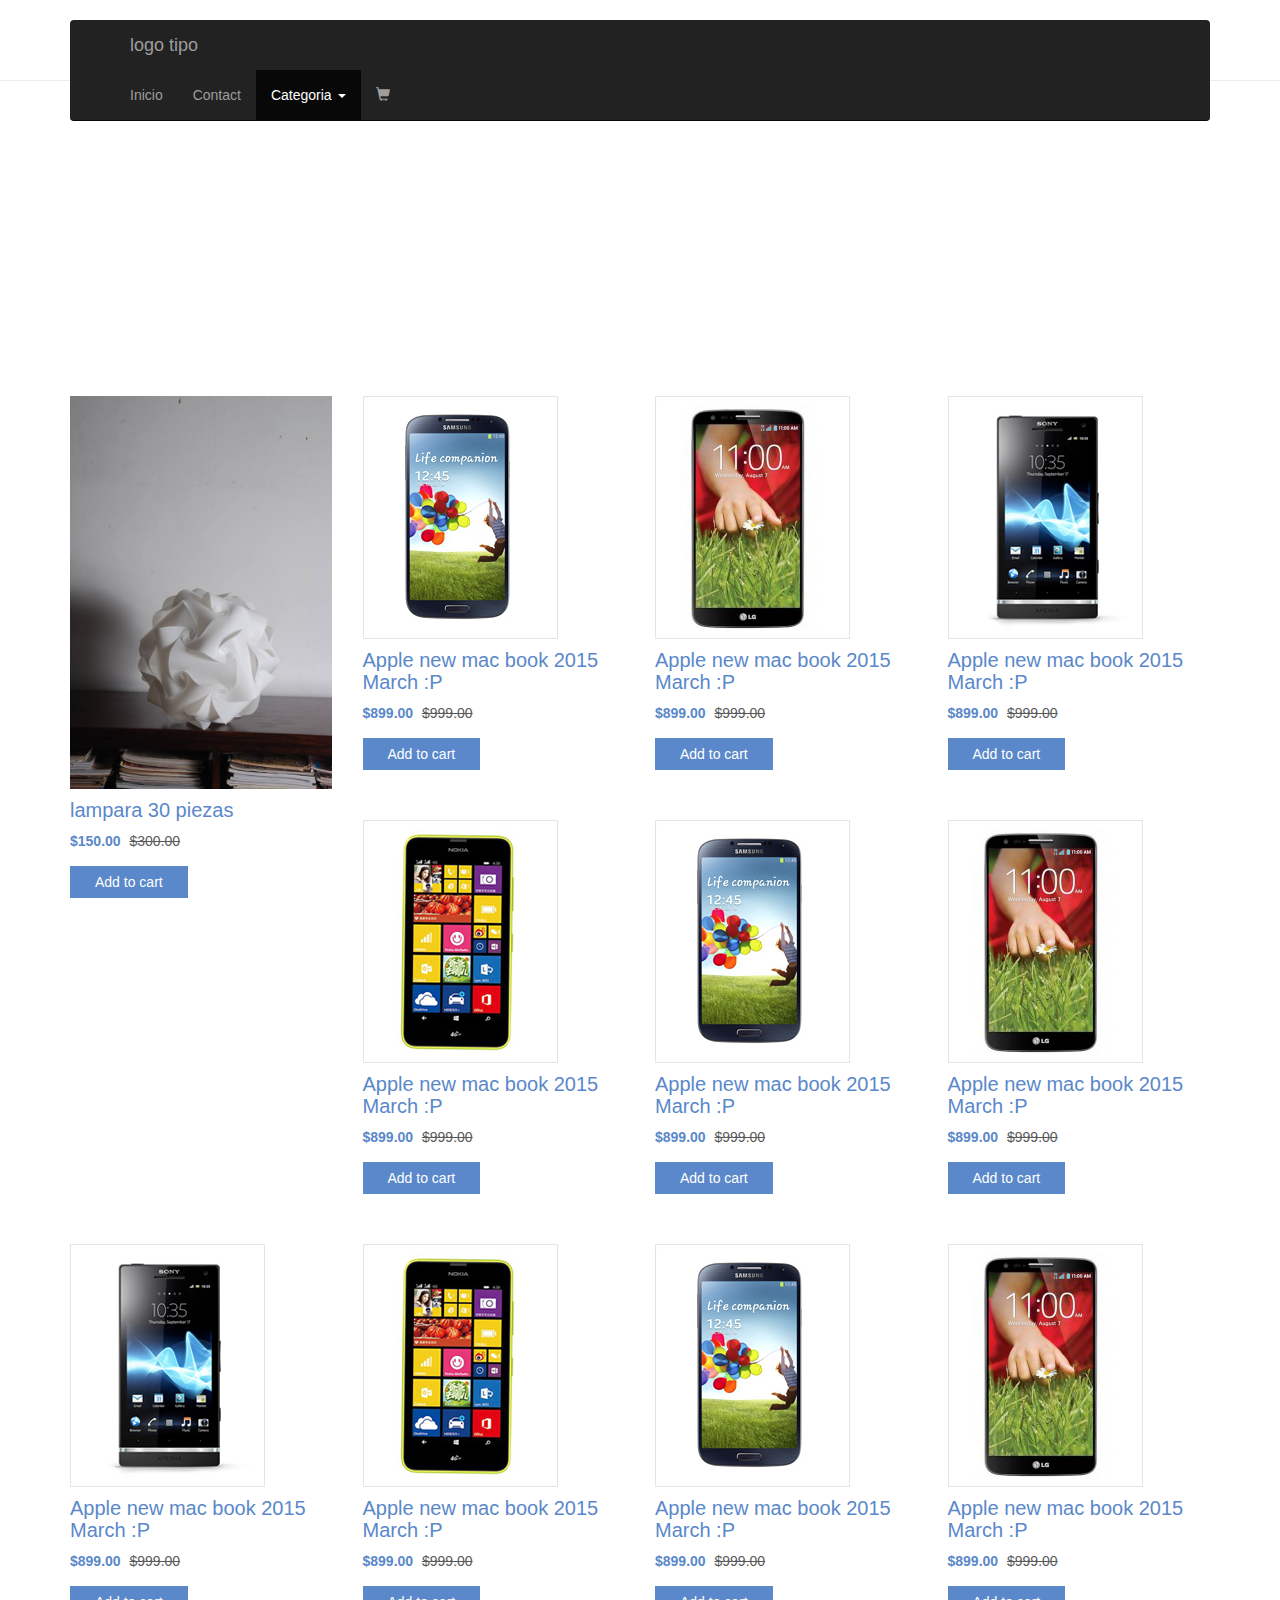
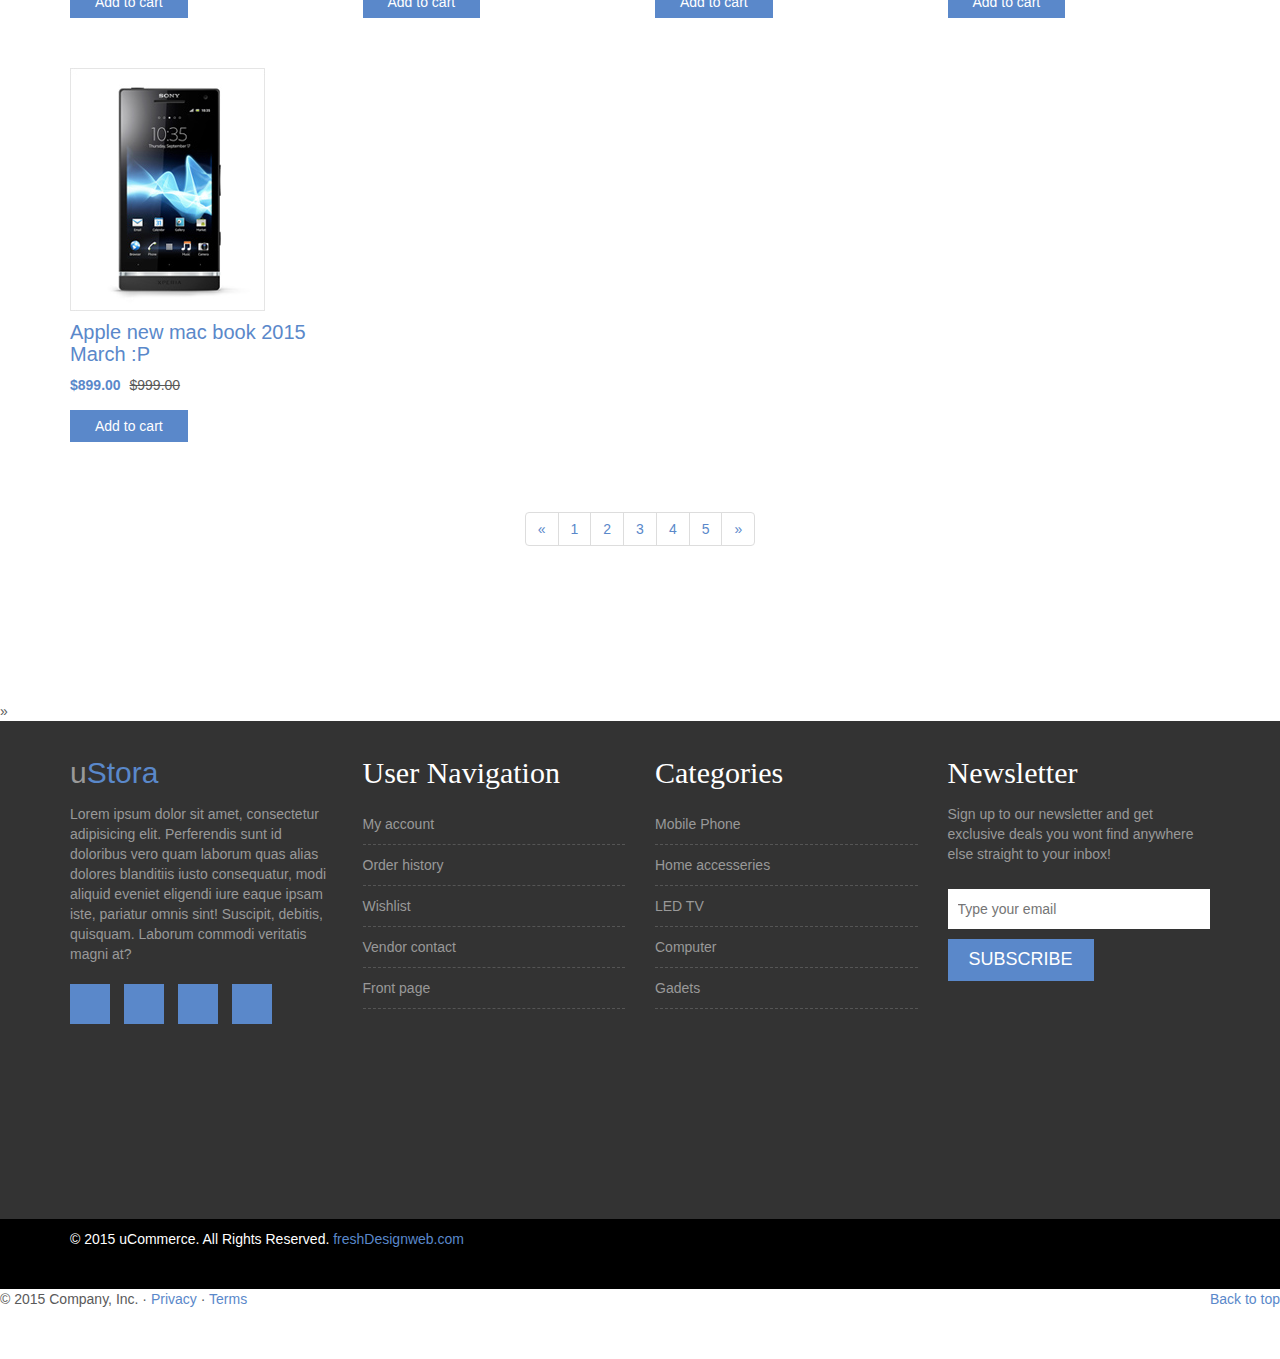
<file: categorias.html>
<!DOCTYPE html>
<html lang="en">
  <head>
    <meta charset="utf-8">
    <meta http-equiv="X-UA-Compatible" content="IE=edge">
    <meta name="viewport" content="width=device-width, initial-scale=1">
    <!-- The above 3 meta tags *must* come first in the head; any other head content must come *after* these tags -->
    <meta name="description" content="">
    <meta name="author" content="">
    <link rel="icon" href="../../favicon.ico">

    <title>Carousel Template for Bootstrap</title>

    <!-- Bootstrap core CSS -->
    <link href="styles/css/bootstrap.min.css" rel="stylesheet">
      <link href="styles/css/style.css" rel="stylesheet">
      <link href="styles/css/carousel.css" rel="stylesheet">

    <!-- IE10 viewport hack for Surface/desktop Windows 8 bug -->
    <link href="styles/css/ie10-viewport-bug-workaround.css" rel="stylesheet">

    <!-- Just for debugging purposes. Don't actually copy these 2 lines! -->
    <!--[if lt IE 9]><script src="styles/js/ie8-responsive-file-warning.js"></script><![endif]-->
    <script src="styles/js/ie-emulation-modes-warning.js"></script>

    <!-- HTML5 shim and Respond.js for IE8 support of HTML5 elements and media queries -->
    <!--[if lt IE 9]>
      <script src="https://oss.maxcdn.com/html5shiv/3.7.2/html5shiv.min.js"></script>
      <script src="https://oss.maxcdn.com/respond/1.4.2/respond.min.js"></script>
    <![endif]-->

    <!-- Custom styles for this template -->
    <link href="carousel.css" rel="stylesheet">
  </head>
<!-- NAVBAR
================================================== -->
  <body>
    <div class="navbar-wrapper">
      <div class="container">

        <nav class="navbar navbar-inverse navbar-static-top">
          <div class="container">
            <div class="navbar-header col-xs-6">
              <button type="button" class="navbar-toggle collapsed" data-toggle="collapse" data-target="#navbar" aria-expanded="false" aria-controls="navbar">
                <span class="sr-only">Toggle navigat2ion</span>
                <span class="icon-bar"></span>
                <span class="icon-bar"></span>
                <span class="icon-bar"></span>
              </button>
              <div class="container">
                  <div class="container">
              <a class="navbar-brand" href="#">logo tipo</a>
            </div>
            <div id="navbar" class="navbar-collapse collapse">
              <ul class="nav navbar-nav">
              <li><a href="index.bkp">Inicio</a></li>
                <li><a href="#contact">Contact</a></li>
                <li class="dropdown">
                  <li class="active"><a href="#" class="dropdown-toggle" data-toggle="dropdown" role="button" aria-haspopup="true" aria-expanded="false">Categoria <span class="caret"></span></a>
                  <ul class="dropdown-menu">
                    <li><a href="colgantes.html">Colgante</a></li>
                    <li><a href="Mesa.html">Mesa</a></li>
                    <li><a href="Piso.html">Piso</a></li>
                  </ul>
                </li>
                <li><a href="#"><i class='glyphicon glyphicon-shopping-cart'></i></a></li>
              </ul>
            </div>
          </div>
        </nav>
      </div>
    </div>


    <hr class="featurette-divider">

    <!-- <inicio del catalogo> -->

        <div class="container">
            <div class="row">
                <div class="col-md-12">
                    <div class="product-bit-title text-center">
                        <h2>Shop</h2>
                    </div>
                </div>
            </div>
        </div>
    </div>


    <div class="single-product-area">
        <div class="zigzag-bottom"></div>
        <div class="container">
            <div class="row">
                <div class="col-md-3 col-sm-6">
                    <div class="single-shop-product">
                        <div class="product-upper">
                            <img src="img/lamp8.jpg" alt="">
                        </div>
                        <h2><a href="descripcion.html">lampara 30 piezas</a></h2>
                        <div class="product-carousel-price">
                            <ins>$150.00</ins> <del>$300.00</del>
                        </div>

                        <div class="product-option-shop">
                            <a class="add_to_cart_button" data-quantity="1" data-product_sku="" data-product_id="70" rel="nofollow" href="/canvas/shop/?add-to-cart=70">Add to cart</a>
                        </div>
                    </div>
                </div>
                <div class="col-md-3 col-sm-6">
                    <div class="single-shop-product">
                        <div class="product-upper">
                            <img src="img/product-1.jpg" alt="">
                        </div>
                        <h2><a href="">Apple new mac book 2015 March :P</a></h2>
                        <div class="product-carousel-price">
                            <ins>$899.00</ins> <del>$999.00</del>
                        </div>

                        <div class="product-option-shop">
                            <a class="add_to_cart_button" data-quantity="1" data-product_sku="" data-product_id="70" rel="nofollow" href="/canvas/shop/?add-to-cart=70">Add to cart</a>
                        </div>
                    </div>
                </div>
                <div class="col-md-3 col-sm-6">
                    <div class="single-shop-product">
                        <div class="product-upper">
                            <img src="img/product-3.jpg" alt="">
                        </div>
                        <h2><a href="">Apple new mac book 2015 March :P</a></h2>
                        <div class="product-carousel-price">
                            <ins>$899.00</ins> <del>$999.00</del>
                        </div>

                        <div class="product-option-shop">
                            <a class="add_to_cart_button" data-quantity="1" data-product_sku="" data-product_id="70" rel="nofollow" href="/canvas/shop/?add-to-cart=70">Add to cart</a>
                        </div>
                    </div>
                </div>
                <div class="col-md-3 col-sm-6">
                    <div class="single-shop-product">
                        <div class="product-upper">
                            <img src="img/product-4.jpg" alt="">
                        </div>
                        <h2><a href="">Apple new mac book 2015 March :P</a></h2>
                        <div class="product-carousel-price">
                            <ins>$899.00</ins> <del>$999.00</del>
                        </div>

                        <div class="product-option-shop">
                            <a class="add_to_cart_button" data-quantity="1" data-product_sku="" data-product_id="70" rel="nofollow" href="/canvas/shop/?add-to-cart=70">Add to cart</a>
                        </div>
                    </div>
                </div>
                <div class="col-md-3 col-sm-6">
                    <div class="single-shop-product">
                        <div class="product-upper">
                            <img src="img/product-2.jpg" alt="">
                        </div>
                        <h2><a href="">Apple new mac book 2015 March :P</a></h2>
                        <div class="product-carousel-price">
                            <ins>$899.00</ins> <del>$999.00</del>
                        </div>

                        <div class="product-option-shop">
                            <a class="add_to_cart_button" data-quantity="1" data-product_sku="" data-product_id="70" rel="nofollow" href="/canvas/shop/?add-to-cart=70">Add to cart</a>
                        </div>
                    </div>
                </div>
                <div class="col-md-3 col-sm-6">
                    <div class="single-shop-product">
                        <div class="product-upper">
                            <img src="img/product-1.jpg" alt="">
                        </div>
                        <h2><a href="">Apple new mac book 2015 March :P</a></h2>
                        <div class="product-carousel-price">
                            <ins>$899.00</ins> <del>$999.00</del>
                        </div>

                        <div class="product-option-shop">
                            <a class="add_to_cart_button" data-quantity="1" data-product_sku="" data-product_id="70" rel="nofollow" href="/canvas/shop/?add-to-cart=70">Add to cart</a>
                        </div>
                    </div>
                </div>
                <div class="col-md-3 col-sm-6">
                    <div class="single-shop-product">
                        <div class="product-upper">
                            <img src="img/product-3.jpg" alt="">
                        </div>
                        <h2><a href="">Apple new mac book 2015 March :P</a></h2>
                        <div class="product-carousel-price">
                            <ins>$899.00</ins> <del>$999.00</del>
                        </div>

                        <div class="product-option-shop">
                            <a class="add_to_cart_button" data-quantity="1" data-product_sku="" data-product_id="70" rel="nofollow" href="/canvas/shop/?add-to-cart=70">Add to cart</a>
                        </div>
                    </div>
                </div>
                <div class="col-md-3 col-sm-6">
                    <div class="single-shop-product">
                        <div class="product-upper">
                            <img src="img/product-4.jpg" alt="">
                        </div>
                        <h2><a href="">Apple new mac book 2015 March :P</a></h2>
                        <div class="product-carousel-price">
                            <ins>$899.00</ins> <del>$999.00</del>
                        </div>

                        <div class="product-option-shop">
                            <a class="add_to_cart_button" data-quantity="1" data-product_sku="" data-product_id="70" rel="nofollow" href="/canvas/shop/?add-to-cart=70">Add to cart</a>
                        </div>
                    </div>
                </div>
                <div class="col-md-3 col-sm-6">
                    <div class="single-shop-product">
                        <div class="product-upper">
                            <img src="img/product-2.jpg" alt="">
                        </div>
                        <h2><a href="">Apple new mac book 2015 March :P</a></h2>
                        <div class="product-carousel-price">
                            <ins>$899.00</ins> <del>$999.00</del>
                        </div>

                        <div class="product-option-shop">
                            <a class="add_to_cart_button" data-quantity="1" data-product_sku="" data-product_id="70" rel="nofollow" href="/canvas/shop/?add-to-cart=70">Add to cart</a>
                        </div>
                    </div>
                </div>
                <div class="col-md-3 col-sm-6">
                    <div class="single-shop-product">
                        <div class="product-upper">
                            <img src="img/product-1.jpg" alt="">
                        </div>
                        <h2><a href="">Apple new mac book 2015 March :P</a></h2>
                        <div class="product-carousel-price">
                            <ins>$899.00</ins> <del>$999.00</del>
                        </div>

                        <div class="product-option-shop">
                            <a class="add_to_cart_button" data-quantity="1" data-product_sku="" data-product_id="70" rel="nofollow" href="/canvas/shop/?add-to-cart=70">Add to cart</a>
                        </div>
                    </div>
                </div>
                <div class="col-md-3 col-sm-6">
                    <div class="single-shop-product">
                        <div class="product-upper">
                            <img src="img/product-3.jpg" alt="">
                        </div>
                        <h2><a href="">Apple new mac book 2015 March :P</a></h2>
                        <div class="product-carousel-price">
                            <ins>$899.00</ins> <del>$999.00</del>
                        </div>

                        <div class="product-option-shop">
                            <a class="add_to_cart_button" data-quantity="1" data-product_sku="" data-product_id="70" rel="nofollow" href="/canvas/shop/?add-to-cart=70">Add to cart</a>
                        </div>
                    </div>
                </div>
                <div class="col-md-3 col-sm-6">
                    <div class="single-shop-product">
                        <div class="product-upper">
                            <img src="img/product-4.jpg" alt="">
                        </div>
                        <h2><a href="">Apple new mac book 2015 March :P</a></h2>
                        <div class="product-carousel-price">
                            <ins>$899.00</ins> <del>$999.00</del>
                        </div>

                        <div class="product-option-shop">
                            <a class="add_to_cart_button" data-quantity="1" data-product_sku="" data-product_id="70" rel="nofollow" href="/canvas/shop/?add-to-cart=70">Add to cart</a>
                        </div>
                    </div>
                </div>
            </div>

            <div class="row">
                <div class="col-md-12">
                    <div class="product-pagination text-center">
                        <nav>
                          <ul class="pagination">
                            <li>
                              <a href="#" aria-label="Previous">
                                <span aria-hidden="true">&laquo;</span>
                              </a>
                            </li>
                            <li><a href="#">1</a></li>
                            <li><a href="#">2</a></li>
                            <li><a href="#">3</a></li>
                            <li><a href="#">4</a></li>
                            <li><a href="#">5</a></li>
                            <li>
                              <a href="#" aria-label="Next">
                                <span aria-hidden="true">&raquo;</span>
                              </a>
                            </li>
                          </ul>
                        </nav>
                    </div>
                </div>
            </div>
        </div>
    </div>
  <!-- /END THE FEATURETTES -->
      <span aria-hidden="true">&raquo;</span>
    </a>
    </li>
    </ul>
    </nav>
    </div>
    </div>
    </div>
    </div>
    </div>


    <div class="footer-top-area">
    <div class="zigzag-bottom"></div>
    <div class="container">
    <div class="row">
    <div class="col-md-3 col-sm-6">
    <div class="footer-about-us">
    <h2>u<span>Stora</span></h2>
    <p>Lorem ipsum dolor sit amet, consectetur adipisicing elit. Perferendis sunt id doloribus vero quam laborum quas alias dolores blanditiis iusto consequatur, modi aliquid eveniet eligendi iure eaque ipsam iste, pariatur omnis sint! Suscipit, debitis, quisquam. Laborum commodi veritatis magni at?</p>
    <div class="footer-social">
    <a href="#" target="_blank"><i class="fa fa-facebook"></i></a>
    <a href="#" target="_blank"><i class="fa fa-twitter"></i></a>
    <a href="#" target="_blank"><i class="fa fa-youtube"></i></a>
    <a href="#" target="_blank"><i class="fa fa-linkedin"></i></a>
    </div>
    </div>
    </div>

    <div class="col-md-3 col-sm-6">
    <div class="footer-menu">
    <h2 class="footer-wid-title">User Navigation </h2>
    <ul>
    <li><a href="">My account</a></li>
    <li><a href="">Order history</a></li>
    <li><a href="">Wishlist</a></li>
    <li><a href="">Vendor contact</a></li>
    <li><a href="">Front page</a></li>
    </ul>
    </div>
    </div>

    <div class="col-md-3 col-sm-6">
    <div class="footer-menu">
    <h2 class="footer-wid-title">Categories</h2>
    <ul>
    <li><a href="">Mobile Phone</a></li>
    <li><a href="">Home accesseries</a></li>
    <li><a href="">LED TV</a></li>
    <li><a href="">Computer</a></li>
    <li><a href="">Gadets</a></li>
    </ul>
    </div>
    </div>

    <div class="col-md-3 col-sm-6">
    <div class="footer-newsletter">
    <h2 class="footer-wid-title">Newsletter</h2>
    <p>Sign up to our newsletter and get exclusive deals you wont find anywhere else straight to your inbox!</p>
    <div class="newsletter-form">
    <input type="email" placeholder="Type your email">
    <input type="submit" value="Subscribe">
    </div>
    </div>
    </div>
    </div>
    </div>
    </div>
    <div class="footer-bottom-area">
    <div class="container">
    <div class="row">
    <div class="col-md-8">
    <div class="copyright">
    <p>&copy; 2015 uCommerce. All Rights Reserved. <a href="http://www.freshdesignweb.com" target="_blank">freshDesignweb.com</a></p>
    </div>
    </div>

    <div class="col-md-4">
    <div class="footer-card-icon">
    <i class="fa fa-cc-discover"></i>
    <i class="fa fa-cc-mastercard"></i>
    <i class="fa fa-cc-paypal"></i>
    <i class="fa fa-cc-visa"></i>
    </div>
    </div>
    </div>
    </div>
    </div>
      <!-- FOOTER -->
      <footer>
        <p class="pull-right"><a href="#">Back to top</a></p>
        <p>&copy; 2015 Company, Inc. &middot; <a href="#">Privacy</a> &middot; <a href="#">Terms</a></p>
      </footer>

    </div><!-- /.container -->


    <!-- Bootstrap core JavaScript
    ================================================== -->
    <!-- Placed at the end of the document so the pages load faster -->
    <script src="https://ajax.googleapis.com/ajax/libs/jquery/1.11.3/jquery.min.js"></script>
    <script>window.jQuery || document.write('<script src="styles/js/vendor/jquery.min.js"><\/script>')</script>
    <script src="styles/js/bootstrap.min.js"></script>
    <!-- Just to make our placeholder images work. Don't actually copy the next line! -->
    <script src="styles/js/vendor/holder.min.js"></script>
    <!-- IE10 viewport hack for Surface/desktop Windows 8 bug -->
    <script src="styles/js/ie10-viewport-bug-workaround.js"></script>
  </body>
</html>
</file>
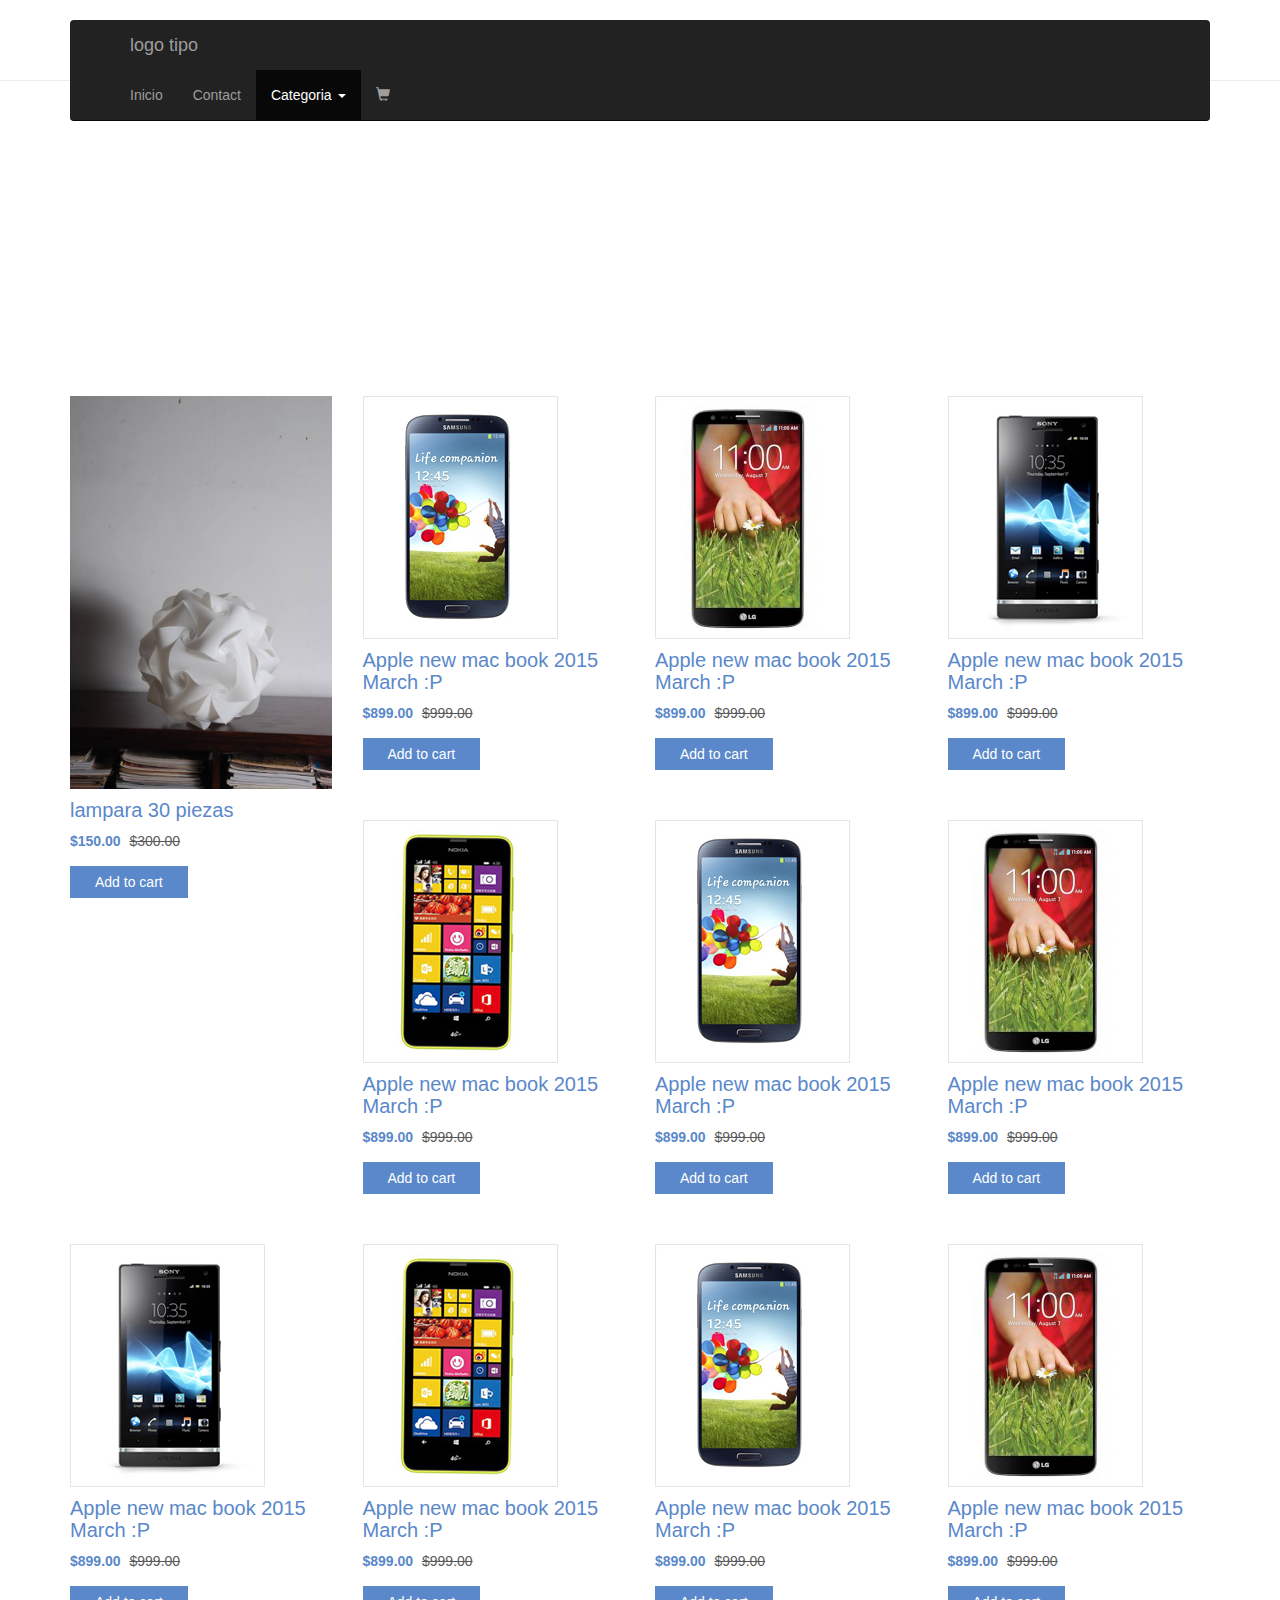
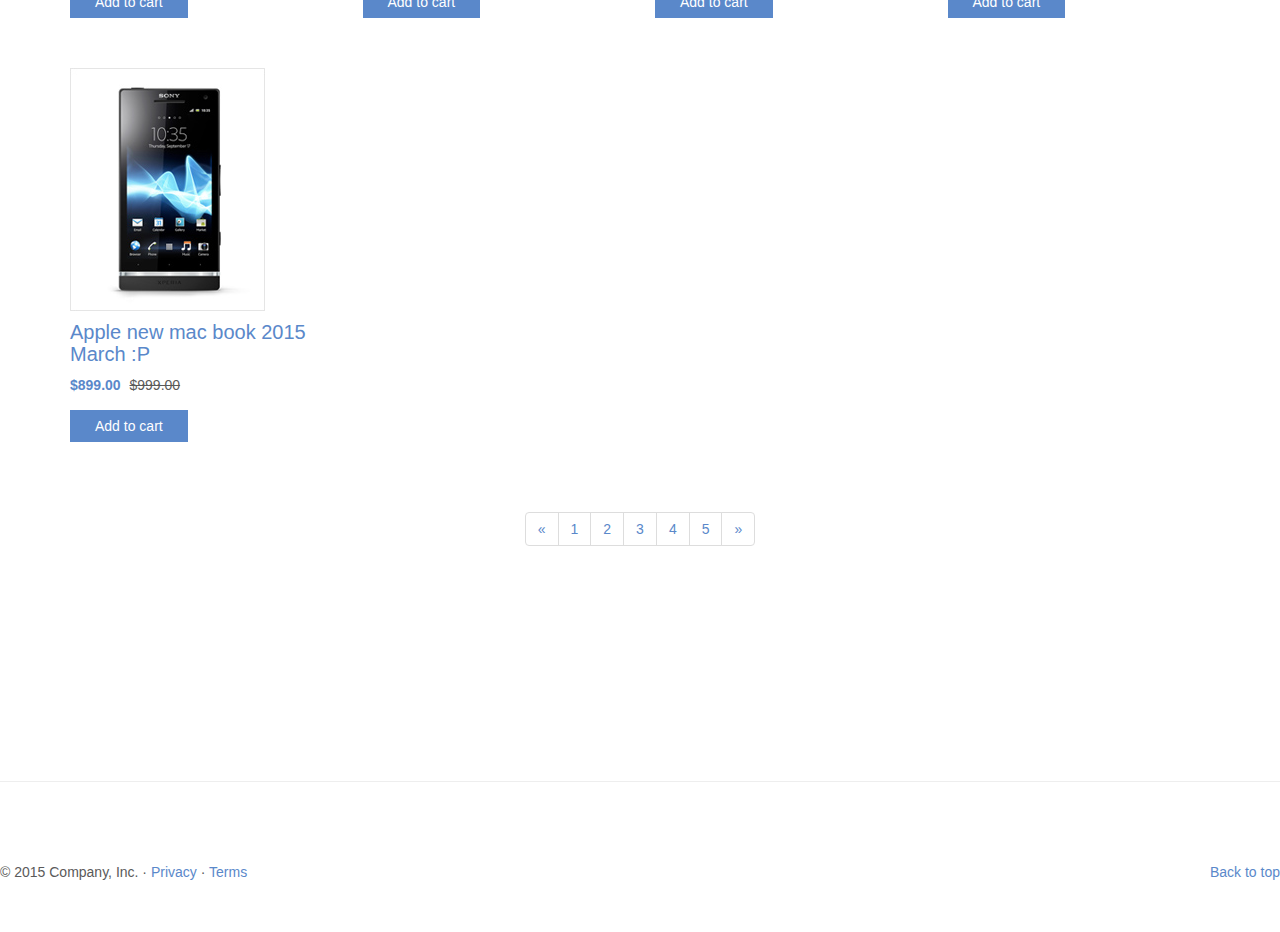
<file: colgantes.html>
<!DOCTYPE html>
<html lang="en">
  <head>
    <meta charset="utf-8">
    <meta http-equiv="X-UA-Compatible" content="IE=edge">
    <meta name="viewport" content="width=device-width, initial-scale=1">
    <!-- The above 3 meta tags *must* come first in the head; any other head content must come *after* these tags -->
    <meta name="description" content="">
    <meta name="author" content="">
    <link rel="icon" href="../../favicon.ico">

    <title>Carousel Template for Bootstrap</title>

    <!-- Bootstrap core CSS -->
    <link href="styles/css/bootstrap.min.css" rel="stylesheet">
      <link href="styles/css/style.css" rel="stylesheet">
      <link href="styles/css/carousel.css" rel="stylesheet">

    <!-- IE10 viewport hack for Surface/desktop Windows 8 bug -->
    <link href="styles/css/ie10-viewport-bug-workaround.css" rel="stylesheet">

    <!-- Just for debugging purposes. Don't actually copy these 2 lines! -->
    <!--[if lt IE 9]><script src="styles/js/ie8-responsive-file-warning.js"></script><![endif]-->
    <script src="styles/js/ie-emulation-modes-warning.js"></script>

    <!-- HTML5 shim and Respond.js for IE8 support of HTML5 elements and media queries -->
    <!--[if lt IE 9]>
      <script src="https://oss.maxcdn.com/html5shiv/3.7.2/html5shiv.min.js"></script>
      <script src="https://oss.maxcdn.com/respond/1.4.2/respond.min.js"></script>
    <![endif]-->

    <!-- Custom styles for this template -->
    <link href="carousel.css" rel="stylesheet">
  </head>
<!-- NAVBAR
================================================== -->
  <body>
    <div class="navbar-wrapper">
      <div class="container">

        <nav class="navbar navbar-inverse navbar-static-top">
          <div class="container">
            <div class="navbar-header col-xs-6">
              <button type="button" class="navbar-toggle collapsed" data-toggle="collapse" data-target="#navbar" aria-expanded="false" aria-controls="navbar">
                <span class="sr-only">Toggle navigat2ion</span>
                <span class="icon-bar"></span>
                <span class="icon-bar"></span>
                <span class="icon-bar"></span>
              </button>
              <div class="container">
                  <div class="container">
              <a class="navbar-brand" href="#">logo tipo</a>
            </div>
            <div id="navbar" class="navbar-collapse collapse">
              <ul class="nav navbar-nav">
              <li><a href="index.bkp">Inicio</a></li>
                <li><a href="#contact">Contact</a></li>
                <li class="dropdown">
                  <li class="active"><a href="#" class="dropdown-toggle" data-toggle="dropdown" role="button" aria-haspopup="true" aria-expanded="false">Categoria <span class="caret"></span></a>
                  <ul class="dropdown-menu">
                    <li><a href="Mesa.html">Mesa</a></li>
                    <li><a href="Piso.html">Piso</a></li>
                  </ul>
                </li>
                <li><a href="#"><i class='glyphicon glyphicon-shopping-cart'></i></a></li>
              </ul>
            </div>
          </div>
        </nav>
      </div>
    </div>


    <hr class="featurette-divider">

    <!-- <inicio del catalogo> -->
        <div class="container">
            <div class="row">
                <div class="col-md-12">
                    <div class="product-bit-title text-center">
                        <h2>Shop</h2>
                    </div>
                </div>
            </div>
        </div>
    </div>


    <div class="single-product-area">
        <div class="zigzag-bottom"></div>
        <div class="container">
            <div class="row">
                <div class="col-md-3 col-sm-6">
                    <div class="single-shop-product">
                        <div class="product-upper">
                            <img src="img/lamp8.jpg" alt="">
                        </div>
                        <h2><a href="descripcion.html">lampara 30 piezas</a></h2>
                        <div class="product-carousel-price">
                            <ins>$150.00</ins> <del>$300.00</del>
                        </div>

                        <div class="product-option-shop">
                            <a class="add_to_cart_button" data-quantity="1" data-product_sku="" data-product_id="70" rel="nofollow" href="/canvas/shop/?add-to-cart=70">Add to cart</a>
                        </div>
                    </div>
                </div>
                <div class="col-md-3 col-sm-6">
                    <div class="single-shop-product">
                        <div class="product-upper">
                            <img src="img/product-1.jpg" alt="">
                        </div>
                        <h2><a href="">Apple new mac book 2015 March :P</a></h2>
                        <div class="product-carousel-price">
                            <ins>$899.00</ins> <del>$999.00</del>
                        </div>

                        <div class="product-option-shop">
                            <a class="add_to_cart_button" data-quantity="1" data-product_sku="" data-product_id="70" rel="nofollow" href="/canvas/shop/?add-to-cart=70">Add to cart</a>
                        </div>
                    </div>
                </div>
                <div class="col-md-3 col-sm-6">
                    <div class="single-shop-product">
                        <div class="product-upper">
                            <img src="img/product-3.jpg" alt="">
                        </div>
                        <h2><a href="">Apple new mac book 2015 March :P</a></h2>
                        <div class="product-carousel-price">
                            <ins>$899.00</ins> <del>$999.00</del>
                        </div>

                        <div class="product-option-shop">
                            <a class="add_to_cart_button" data-quantity="1" data-product_sku="" data-product_id="70" rel="nofollow" href="/canvas/shop/?add-to-cart=70">Add to cart</a>
                        </div>
                    </div>
                </div>
                <div class="col-md-3 col-sm-6">
                    <div class="single-shop-product">
                        <div class="product-upper">
                            <img src="img/product-4.jpg" alt="">
                        </div>
                        <h2><a href="">Apple new mac book 2015 March :P</a></h2>
                        <div class="product-carousel-price">
                            <ins>$899.00</ins> <del>$999.00</del>
                        </div>

                        <div class="product-option-shop">
                            <a class="add_to_cart_button" data-quantity="1" data-product_sku="" data-product_id="70" rel="nofollow" href="/canvas/shop/?add-to-cart=70">Add to cart</a>
                        </div>
                    </div>
                </div>
                <div class="col-md-3 col-sm-6">
                    <div class="single-shop-product">
                        <div class="product-upper">
                            <img src="img/product-2.jpg" alt="">
                        </div>
                        <h2><a href="">Apple new mac book 2015 March :P</a></h2>
                        <div class="product-carousel-price">
                            <ins>$899.00</ins> <del>$999.00</del>
                        </div>

                        <div class="product-option-shop">
                            <a class="add_to_cart_button" data-quantity="1" data-product_sku="" data-product_id="70" rel="nofollow" href="/canvas/shop/?add-to-cart=70">Add to cart</a>
                        </div>
                    </div>
                </div>
                <div class="col-md-3 col-sm-6">
                    <div class="single-shop-product">
                        <div class="product-upper">
                            <img src="img/product-1.jpg" alt="">
                        </div>
                        <h2><a href="">Apple new mac book 2015 March :P</a></h2>
                        <div class="product-carousel-price">
                            <ins>$899.00</ins> <del>$999.00</del>
                        </div>

                        <div class="product-option-shop">
                            <a class="add_to_cart_button" data-quantity="1" data-product_sku="" data-product_id="70" rel="nofollow" href="/canvas/shop/?add-to-cart=70">Add to cart</a>
                        </div>
                    </div>
                </div>
                <div class="col-md-3 col-sm-6">
                    <div class="single-shop-product">
                        <div class="product-upper">
                            <img src="img/product-3.jpg" alt="">
                        </div>
                        <h2><a href="">Apple new mac book 2015 March :P</a></h2>
                        <div class="product-carousel-price">
                            <ins>$899.00</ins> <del>$999.00</del>
                        </div>

                        <div class="product-option-shop">
                            <a class="add_to_cart_button" data-quantity="1" data-product_sku="" data-product_id="70" rel="nofollow" href="/canvas/shop/?add-to-cart=70">Add to cart</a>
                        </div>
                    </div>
                </div>
                <div class="col-md-3 col-sm-6">
                    <div class="single-shop-product">
                        <div class="product-upper">
                            <img src="img/product-4.jpg" alt="">
                        </div>
                        <h2><a href="">Apple new mac book 2015 March :P</a></h2>
                        <div class="product-carousel-price">
                            <ins>$899.00</ins> <del>$999.00</del>
                        </div>

                        <div class="product-option-shop">
                            <a class="add_to_cart_button" data-quantity="1" data-product_sku="" data-product_id="70" rel="nofollow" href="/canvas/shop/?add-to-cart=70">Add to cart</a>
                        </div>
                    </div>
                </div>
                <div class="col-md-3 col-sm-6">
                    <div class="single-shop-product">
                        <div class="product-upper">
                            <img src="img/product-2.jpg" alt="">
                        </div>
                        <h2><a href="">Apple new mac book 2015 March :P</a></h2>
                        <div class="product-carousel-price">
                            <ins>$899.00</ins> <del>$999.00</del>
                        </div>

                        <div class="product-option-shop">
                            <a class="add_to_cart_button" data-quantity="1" data-product_sku="" data-product_id="70" rel="nofollow" href="/canvas/shop/?add-to-cart=70">Add to cart</a>
                        </div>
                    </div>
                </div>
                <div class="col-md-3 col-sm-6">
                    <div class="single-shop-product">
                        <div class="product-upper">
                            <img src="img/product-1.jpg" alt="">
                        </div>
                        <h2><a href="">Apple new mac book 2015 March :P</a></h2>
                        <div class="product-carousel-price">
                            <ins>$899.00</ins> <del>$999.00</del>
                        </div>

                        <div class="product-option-shop">
                            <a class="add_to_cart_button" data-quantity="1" data-product_sku="" data-product_id="70" rel="nofollow" href="/canvas/shop/?add-to-cart=70">Add to cart</a>
                        </div>
                    </div>
                </div>
                <div class="col-md-3 col-sm-6">
                    <div class="single-shop-product">
                        <div class="product-upper">
                            <img src="img/product-3.jpg" alt="">
                        </div>
                        <h2><a href="">Apple new mac book 2015 March :P</a></h2>
                        <div class="product-carousel-price">
                            <ins>$899.00</ins> <del>$999.00</del>
                        </div>

                        <div class="product-option-shop">
                            <a class="add_to_cart_button" data-quantity="1" data-product_sku="" data-product_id="70" rel="nofollow" href="/canvas/shop/?add-to-cart=70">Add to cart</a>
                        </div>
                    </div>
                </div>
                <div class="col-md-3 col-sm-6">
                    <div class="single-shop-product">
                        <div class="product-upper">
                            <img src="img/product-4.jpg" alt="">
                        </div>
                        <h2><a href="">Apple new mac book 2015 March :P</a></h2>
                        <div class="product-carousel-price">
                            <ins>$899.00</ins> <del>$999.00</del>
                        </div>

                        <div class="product-option-shop">
                            <a class="add_to_cart_button" data-quantity="1" data-product_sku="" data-product_id="70" rel="nofollow" href="/canvas/shop/?add-to-cart=70">Add to cart</a>
                        </div>
                    </div>
                </div>
            </div>

            <div class="row">
                <div class="col-md-12">
                    <div class="product-pagination text-center">
                        <nav>
                          <ul class="pagination">
                            <li>
                              <a href="#" aria-label="Previous">
                                <span aria-hidden="true">&laquo;</span>
                              </a>
                            </li>
                            <li><a href="#">1</a></li>
                            <li><a href="#">2</a></li>
                            <li><a href="#">3</a></li>
                            <li><a href="#">4</a></li>
                            <li><a href="#">5</a></li>
                            <li>
                              <a href="#" aria-label="Next">
                                <span aria-hidden="true">&raquo;</span>
                              </a>
                            </li>
                          </ul>
                        </nav>
                    </div>
                </div>
            </div>
        </div>
    </div>

      <hr class="featurette-divider">

      <!-- /END THE FEATURETTES -->


      <!-- FOOTER -->
      <footer>
        <p class="pull-right"><a href="#">Back to top</a></p>
        <p>&copy; 2015 Company, Inc. &middot; <a href="#">Privacy</a> &middot; <a href="#">Terms</a></p>
      </footer>

    </div><!-- /.container -->


    <!-- Bootstrap core JavaScript
    ================================================== -->
    <!-- Placed at the end of the document so the pages load faster -->
    <script src="https://ajax.googleapis.com/ajax/libs/jquery/1.11.3/jquery.min.js"></script>
    <script>window.jQuery || document.write('<script src="styles/js/vendor/jquery.min.js"><\/script>')</script>
    <script src="styles/js/bootstrap.min.js"></script>
    <!-- Just to make our placeholder images work. Don't actually copy the next line! -->
    <script src="styles/js/vendor/holder.min.js"></script>
    <!-- IE10 viewport hack for Surface/desktop Windows 8 bug -->
    <script src="styles/js/ie10-viewport-bug-workaround.js"></script>
  </body>
</html>
</file>
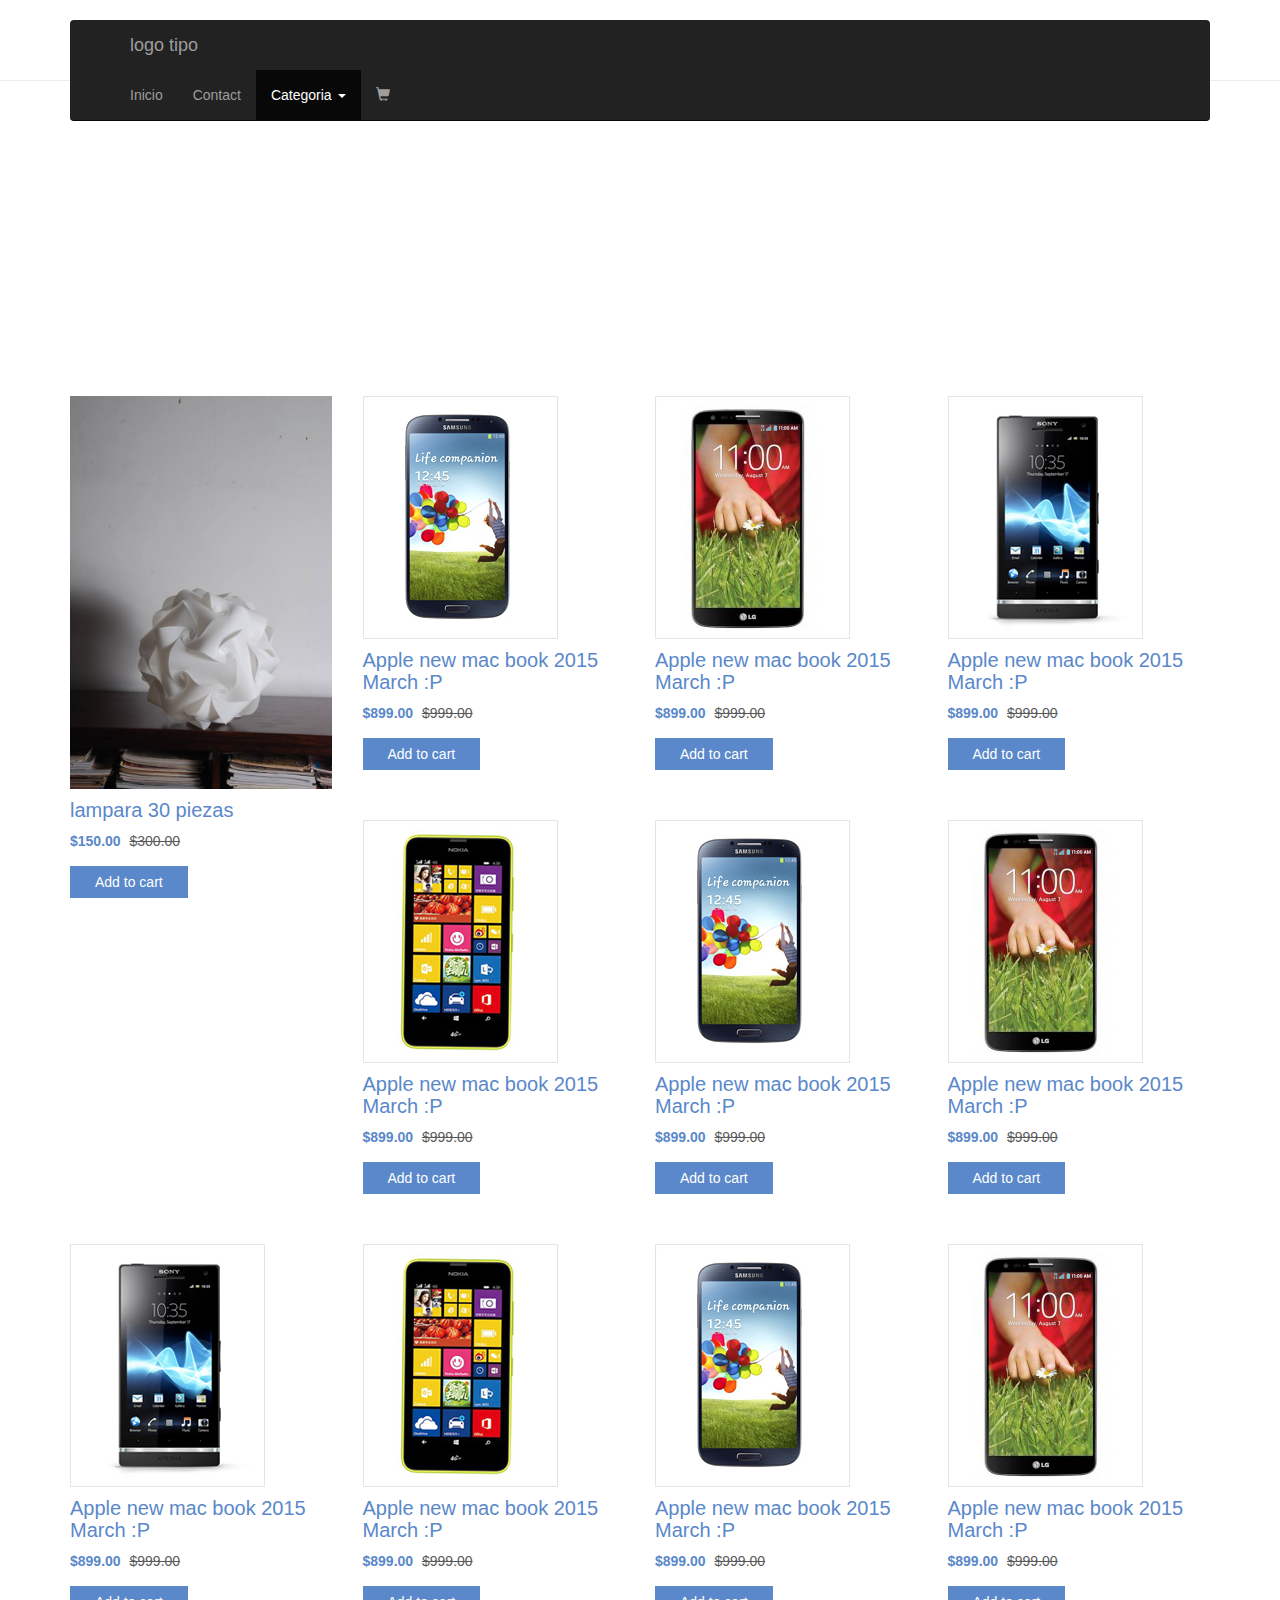
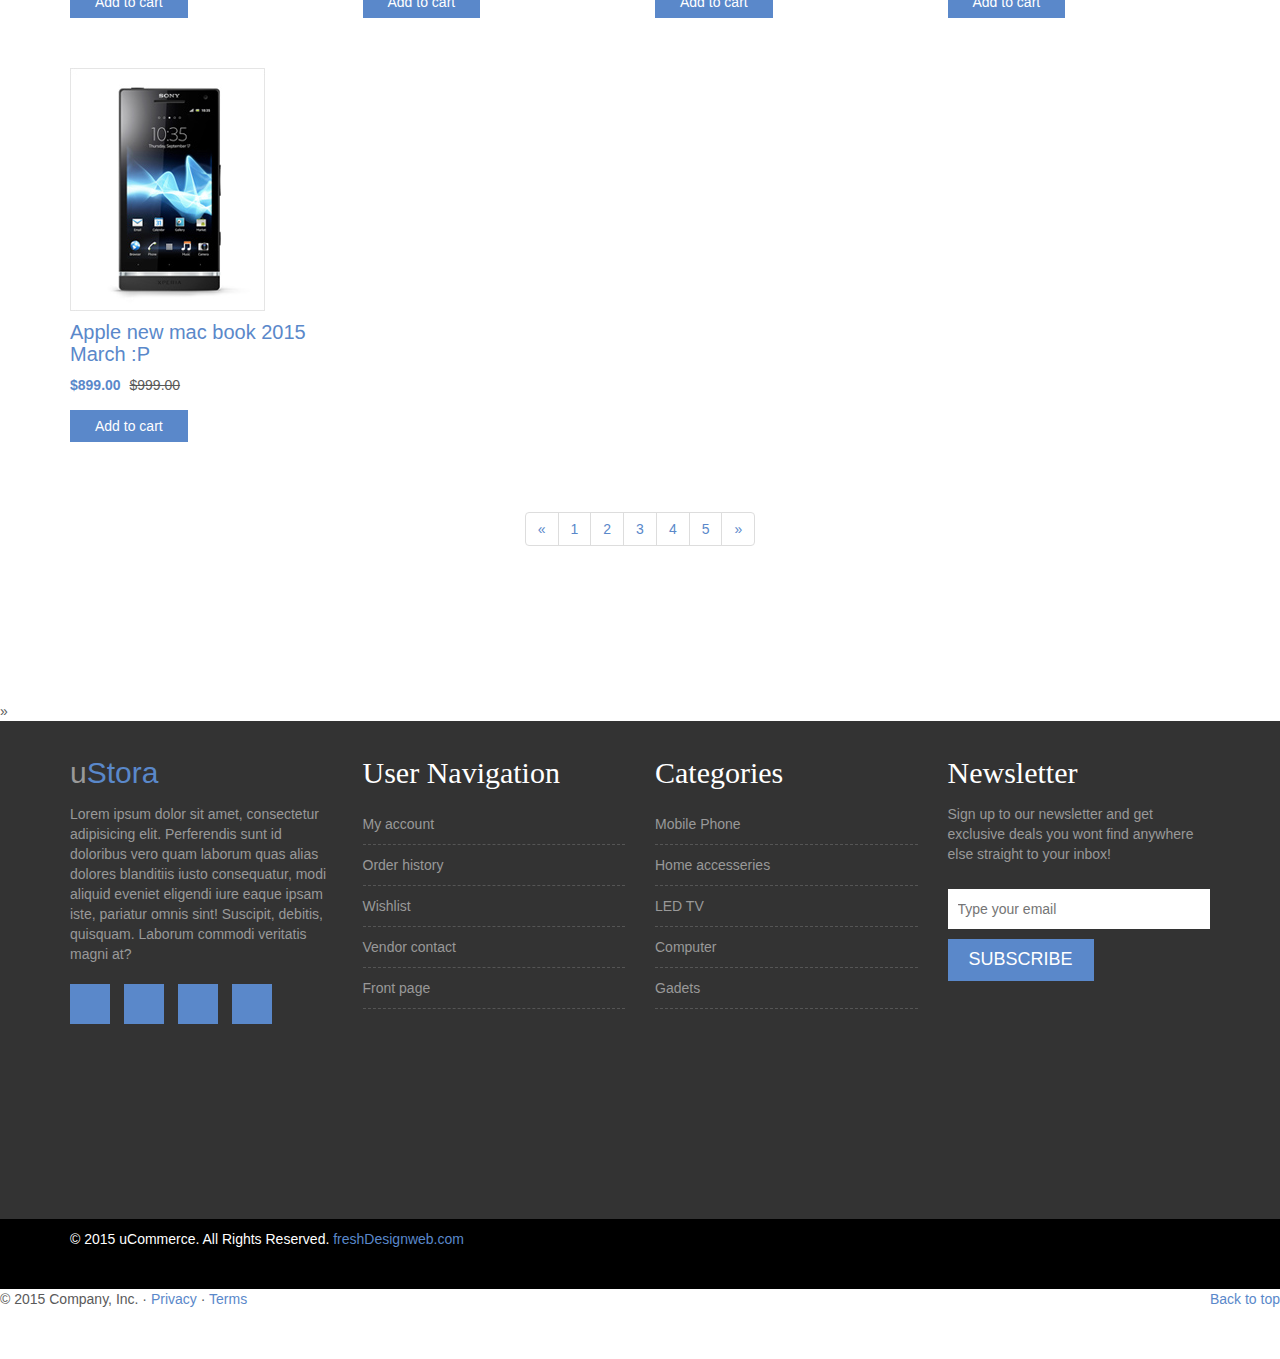
<file: Mesa.html>
<!DOCTYPE html>
<html lang="en">
  <head>
    <meta charset="utf-8">
    <meta http-equiv="X-UA-Compatible" content="IE=edge">
    <meta name="viewport" content="width=device-width, initial-scale=1">
    <!-- The above 3 meta tags *must* come first in the head; any other head content must come *after* these tags -->
    <meta name="description" content="">
    <meta name="author" content="">
    <link rel="icon" href="../../favicon.ico">

    <title>Carousel Template for Bootstrap</title>

    <!-- Bootstrap core CSS -->
    <link href="styles/css/bootstrap.min.css" rel="stylesheet">
      <link href="styles/css/style.css" rel="stylesheet">
      <link href="styles/css/carousel.css" rel="stylesheet">

    <!-- IE10 viewport hack for Surface/desktop Windows 8 bug -->
    <link href="styles/css/ie10-viewport-bug-workaround.css" rel="stylesheet">

    <!-- Just for debugging purposes. Don't actually copy these 2 lines! -->
    <!--[if lt IE 9]><script src="styles/js/ie8-responsive-file-warning.js"></script><![endif]-->
    <script src="styles/js/ie-emulation-modes-warning.js"></script>

    <!-- HTML5 shim and Respond.js for IE8 support of HTML5 elements and media queries -->
    <!--[if lt IE 9]>
      <script src="https://oss.maxcdn.com/html5shiv/3.7.2/html5shiv.min.js"></script>
      <script src="https://oss.maxcdn.com/respond/1.4.2/respond.min.js"></script>
    <![endif]-->

    <!-- Custom styles for this template -->
    <link href="carousel.css" rel="stylesheet">
  </head>
<!-- NAVBAR
================================================== -->
  <body>
    <div class="navbar-wrapper">
      <div class="container">

        <nav class="navbar navbar-inverse navbar-static-top">
          <div class="container">
            <div class="navbar-header col-xs-6">
              <button type="button" class="navbar-toggle collapsed" data-toggle="collapse" data-target="#navbar" aria-expanded="false" aria-controls="navbar">
                <span class="sr-only">Toggle navigat2ion</span>
                <span class="icon-bar"></span>
                <span class="icon-bar"></span>
                <span class="icon-bar"></span>
              </button>
              <div class="container">
                  <div class="container">
              <a class="navbar-brand" href="#">logo tipo</a>
            </div>
            <div id="navbar" class="navbar-collapse collapse">
              <ul class="nav navbar-nav">
              <li><a href="index.bkp">Inicio</a></li>
                <li><a href="#contact">Contact</a></li>
                <li class="dropdown">
                  <li class="active"><a href="#" class="dropdown-toggle" data-toggle="dropdown" role="button" aria-haspopup="true" aria-expanded="false">Categoria <span class="caret"></span></a>
                  <ul class="dropdown-menu">
                    <li><a href="colgantes.html">Colgante</a></li>
                    <li><a href="Piso.html">Piso</a></li>
                  </ul>
                </li>
                <li><a href="#"><i class='glyphicon glyphicon-shopping-cart'></i></a></li>
              </ul>
            </div>
          </div>
        </nav>
      </div>
    </div>


    <hr class="featurette-divider">

    <!-- <inicio del catalogo> -->

        <div class="container">
            <div class="row">
                <div class="col-md-12">
                    <div class="product-bit-title text-center">
                        <h2>Shop</h2>
                    </div>
                </div>
            </div>
        </div>
    </div>


    <div class="single-product-area">
        <div class="zigzag-bottom"></div>
        <div class="container">
            <div class="row">
                <div class="col-md-3 col-sm-6">
                    <div class="single-shop-product">
                        <div class="product-upper">
                            <img src="img/lamp8.jpg" alt="">
                        </div>
                        <h2><a href="descripcion.html">lampara 30 piezas</a></h2>
                        <div class="product-carousel-price">
                            <ins>$150.00</ins> <del>$300.00</del>
                        </div>

                        <div class="product-option-shop">
                            <a class="add_to_cart_button" data-quantity="1" data-product_sku="" data-product_id="70" rel="nofollow" href="/canvas/shop/?add-to-cart=70">Add to cart</a>
                        </div>
                    </div>
                </div>
                <div class="col-md-3 col-sm-6">
                    <div class="single-shop-product">
                        <div class="product-upper">
                            <img src="img/product-1.jpg" alt="">
                        </div>
                        <h2><a href="">Apple new mac book 2015 March :P</a></h2>
                        <div class="product-carousel-price">
                            <ins>$899.00</ins> <del>$999.00</del>
                        </div>

                        <div class="product-option-shop">
                            <a class="add_to_cart_button" data-quantity="1" data-product_sku="" data-product_id="70" rel="nofollow" href="/canvas/shop/?add-to-cart=70">Add to cart</a>
                        </div>
                    </div>
                </div>
                <div class="col-md-3 col-sm-6">
                    <div class="single-shop-product">
                        <div class="product-upper">
                            <img src="img/product-3.jpg" alt="">
                        </div>
                        <h2><a href="">Apple new mac book 2015 March :P</a></h2>
                        <div class="product-carousel-price">
                            <ins>$899.00</ins> <del>$999.00</del>
                        </div>

                        <div class="product-option-shop">
                            <a class="add_to_cart_button" data-quantity="1" data-product_sku="" data-product_id="70" rel="nofollow" href="/canvas/shop/?add-to-cart=70">Add to cart</a>
                        </div>
                    </div>
                </div>
                <div class="col-md-3 col-sm-6">
                    <div class="single-shop-product">
                        <div class="product-upper">
                            <img src="img/product-4.jpg" alt="">
                        </div>
                        <h2><a href="">Apple new mac book 2015 March :P</a></h2>
                        <div class="product-carousel-price">
                            <ins>$899.00</ins> <del>$999.00</del>
                        </div>

                        <div class="product-option-shop">
                            <a class="add_to_cart_button" data-quantity="1" data-product_sku="" data-product_id="70" rel="nofollow" href="/canvas/shop/?add-to-cart=70">Add to cart</a>
                        </div>
                    </div>
                </div>
                <div class="col-md-3 col-sm-6">
                    <div class="single-shop-product">
                        <div class="product-upper">
                            <img src="img/product-2.jpg" alt="">
                        </div>
                        <h2><a href="">Apple new mac book 2015 March :P</a></h2>
                        <div class="product-carousel-price">
                            <ins>$899.00</ins> <del>$999.00</del>
                        </div>

                        <div class="product-option-shop">
                            <a class="add_to_cart_button" data-quantity="1" data-product_sku="" data-product_id="70" rel="nofollow" href="/canvas/shop/?add-to-cart=70">Add to cart</a>
                        </div>
                    </div>
                </div>
                <div class="col-md-3 col-sm-6">
                    <div class="single-shop-product">
                        <div class="product-upper">
                            <img src="img/product-1.jpg" alt="">
                        </div>
                        <h2><a href="">Apple new mac book 2015 March :P</a></h2>
                        <div class="product-carousel-price">
                            <ins>$899.00</ins> <del>$999.00</del>
                        </div>

                        <div class="product-option-shop">
                            <a class="add_to_cart_button" data-quantity="1" data-product_sku="" data-product_id="70" rel="nofollow" href="/canvas/shop/?add-to-cart=70">Add to cart</a>
                        </div>
                    </div>
                </div>
                <div class="col-md-3 col-sm-6">
                    <div class="single-shop-product">
                        <div class="product-upper">
                            <img src="img/product-3.jpg" alt="">
                        </div>
                        <h2><a href="">Apple new mac book 2015 March :P</a></h2>
                        <div class="product-carousel-price">
                            <ins>$899.00</ins> <del>$999.00</del>
                        </div>

                        <div class="product-option-shop">
                            <a class="add_to_cart_button" data-quantity="1" data-product_sku="" data-product_id="70" rel="nofollow" href="/canvas/shop/?add-to-cart=70">Add to cart</a>
                        </div>
                    </div>
                </div>
                <div class="col-md-3 col-sm-6">
                    <div class="single-shop-product">
                        <div class="product-upper">
                            <img src="img/product-4.jpg" alt="">
                        </div>
                        <h2><a href="">Apple new mac book 2015 March :P</a></h2>
                        <div class="product-carousel-price">
                            <ins>$899.00</ins> <del>$999.00</del>
                        </div>

                        <div class="product-option-shop">
                            <a class="add_to_cart_button" data-quantity="1" data-product_sku="" data-product_id="70" rel="nofollow" href="/canvas/shop/?add-to-cart=70">Add to cart</a>
                        </div>
                    </div>
                </div>
                <div class="col-md-3 col-sm-6">
                    <div class="single-shop-product">
                        <div class="product-upper">
                            <img src="img/product-2.jpg" alt="">
                        </div>
                        <h2><a href="">Apple new mac book 2015 March :P</a></h2>
                        <div class="product-carousel-price">
                            <ins>$899.00</ins> <del>$999.00</del>
                        </div>

                        <div class="product-option-shop">
                            <a class="add_to_cart_button" data-quantity="1" data-product_sku="" data-product_id="70" rel="nofollow" href="/canvas/shop/?add-to-cart=70">Add to cart</a>
                        </div>
                    </div>
                </div>
                <div class="col-md-3 col-sm-6">
                    <div class="single-shop-product">
                        <div class="product-upper">
                            <img src="img/product-1.jpg" alt="">
                        </div>
                        <h2><a href="">Apple new mac book 2015 March :P</a></h2>
                        <div class="product-carousel-price">
                            <ins>$899.00</ins> <del>$999.00</del>
                        </div>

                        <div class="product-option-shop">
                            <a class="add_to_cart_button" data-quantity="1" data-product_sku="" data-product_id="70" rel="nofollow" href="/canvas/shop/?add-to-cart=70">Add to cart</a>
                        </div>
                    </div>
                </div>
                <div class="col-md-3 col-sm-6">
                    <div class="single-shop-product">
                        <div class="product-upper">
                            <img src="img/product-3.jpg" alt="">
                        </div>
                        <h2><a href="">Apple new mac book 2015 March :P</a></h2>
                        <div class="product-carousel-price">
                            <ins>$899.00</ins> <del>$999.00</del>
                        </div>

                        <div class="product-option-shop">
                            <a class="add_to_cart_button" data-quantity="1" data-product_sku="" data-product_id="70" rel="nofollow" href="/canvas/shop/?add-to-cart=70">Add to cart</a>
                        </div>
                    </div>
                </div>
                <div class="col-md-3 col-sm-6">
                    <div class="single-shop-product">
                        <div class="product-upper">
                            <img src="img/product-4.jpg" alt="">
                        </div>
                        <h2><a href="">Apple new mac book 2015 March :P</a></h2>
                        <div class="product-carousel-price">
                            <ins>$899.00</ins> <del>$999.00</del>
                        </div>

                        <div class="product-option-shop">
                            <a class="add_to_cart_button" data-quantity="1" data-product_sku="" data-product_id="70" rel="nofollow" href="/canvas/shop/?add-to-cart=70">Add to cart</a>
                        </div>
                    </div>
                </div>
            </div>

            <div class="row">
                <div class="col-md-12">
                    <div class="product-pagination text-center">
                        <nav>
                          <ul class="pagination">
                            <li>
                              <a href="#" aria-label="Previous">
                                <span aria-hidden="true">&laquo;</span>
                              </a>
                            </li>
                            <li><a href="#">1</a></li>
                            <li><a href="#">2</a></li>
                            <li><a href="#">3</a></li>
                            <li><a href="#">4</a></li>
                            <li><a href="#">5</a></li>
                            <li>
                              <a href="#" aria-label="Next">
                                <span aria-hidden="true">&raquo;</span>
                              </a>
                            </li>
                          </ul>
                        </nav>
                    </div>
                </div>
            </div>
        </div>
    </div>

    <span aria-hidden="true">&raquo;</span>
  </a>
</li>
</ul>
</nav>
</div>
</div>
</div>
</div>
</div>


<div class="footer-top-area">
<div class="zigzag-bottom"></div>
<div class="container">
<div class="row">
<div class="col-md-3 col-sm-6">
<div class="footer-about-us">
<h2>u<span>Stora</span></h2>
<p>Lorem ipsum dolor sit amet, consectetur adipisicing elit. Perferendis sunt id doloribus vero quam laborum quas alias dolores blanditiis iusto consequatur, modi aliquid eveniet eligendi iure eaque ipsam iste, pariatur omnis sint! Suscipit, debitis, quisquam. Laborum commodi veritatis magni at?</p>
<div class="footer-social">
<a href="#" target="_blank"><i class="fa fa-facebook"></i></a>
<a href="#" target="_blank"><i class="fa fa-twitter"></i></a>
<a href="#" target="_blank"><i class="fa fa-youtube"></i></a>
<a href="#" target="_blank"><i class="fa fa-linkedin"></i></a>
</div>
</div>
</div>

<div class="col-md-3 col-sm-6">
<div class="footer-menu">
<h2 class="footer-wid-title">User Navigation </h2>
<ul>
<li><a href="">My account</a></li>
<li><a href="">Order history</a></li>
<li><a href="">Wishlist</a></li>
<li><a href="">Vendor contact</a></li>
<li><a href="">Front page</a></li>
</ul>
</div>
</div>

<div class="col-md-3 col-sm-6">
<div class="footer-menu">
<h2 class="footer-wid-title">Categories</h2>
<ul>
<li><a href="">Mobile Phone</a></li>
<li><a href="">Home accesseries</a></li>
<li><a href="">LED TV</a></li>
<li><a href="">Computer</a></li>
<li><a href="">Gadets</a></li>
</ul>
</div>
</div>

<div class="col-md-3 col-sm-6">
<div class="footer-newsletter">
<h2 class="footer-wid-title">Newsletter</h2>
<p>Sign up to our newsletter and get exclusive deals you wont find anywhere else straight to your inbox!</p>
<div class="newsletter-form">
<input type="email" placeholder="Type your email">
<input type="submit" value="Subscribe">
</div>
</div>
</div>
</div>
</div>
</div>
<div class="footer-bottom-area">
<div class="container">
<div class="row">
<div class="col-md-8">
<div class="copyright">
<p>&copy; 2015 uCommerce. All Rights Reserved. <a href="http://www.freshdesignweb.com" target="_blank">freshDesignweb.com</a></p>
</div>
</div>

<div class="col-md-4">
<div class="footer-card-icon">
<i class="fa fa-cc-discover"></i>
<i class="fa fa-cc-mastercard"></i>
<i class="fa fa-cc-paypal"></i>
<i class="fa fa-cc-visa"></i>
</div>
</div>
</div>
</div>
</div>

      <!-- /END THE FEATURETTES -->


      <!-- FOOTER -->
      <footer>
        <p class="pull-right"><a href="#">Back to top</a></p>
        <p>&copy; 2015 Company, Inc. &middot; <a href="#">Privacy</a> &middot; <a href="#">Terms</a></p>
      </footer>

    </div><!-- /.container -->


    <!-- Bootstrap core JavaScript
    ================================================== -->
    <!-- Placed at the end of the document so the pages load faster -->
    <script src="https://ajax.googleapis.com/ajax/libs/jquery/1.11.3/jquery.min.js"></script>
    <script>window.jQuery || document.write('<script src="styles/js/vendor/jquery.min.js"><\/script>')</script>
    <script src="styles/js/bootstrap.min.js"></script>
    <!-- Just to make our placeholder images work. Don't actually copy the next line! -->
    <script src="styles/js/vendor/holder.min.js"></script>
    <!-- IE10 viewport hack for Surface/desktop Windows 8 bug -->
    <script src="styles/js/ie10-viewport-bug-workaround.js"></script>
  </body>
</html>
</file>
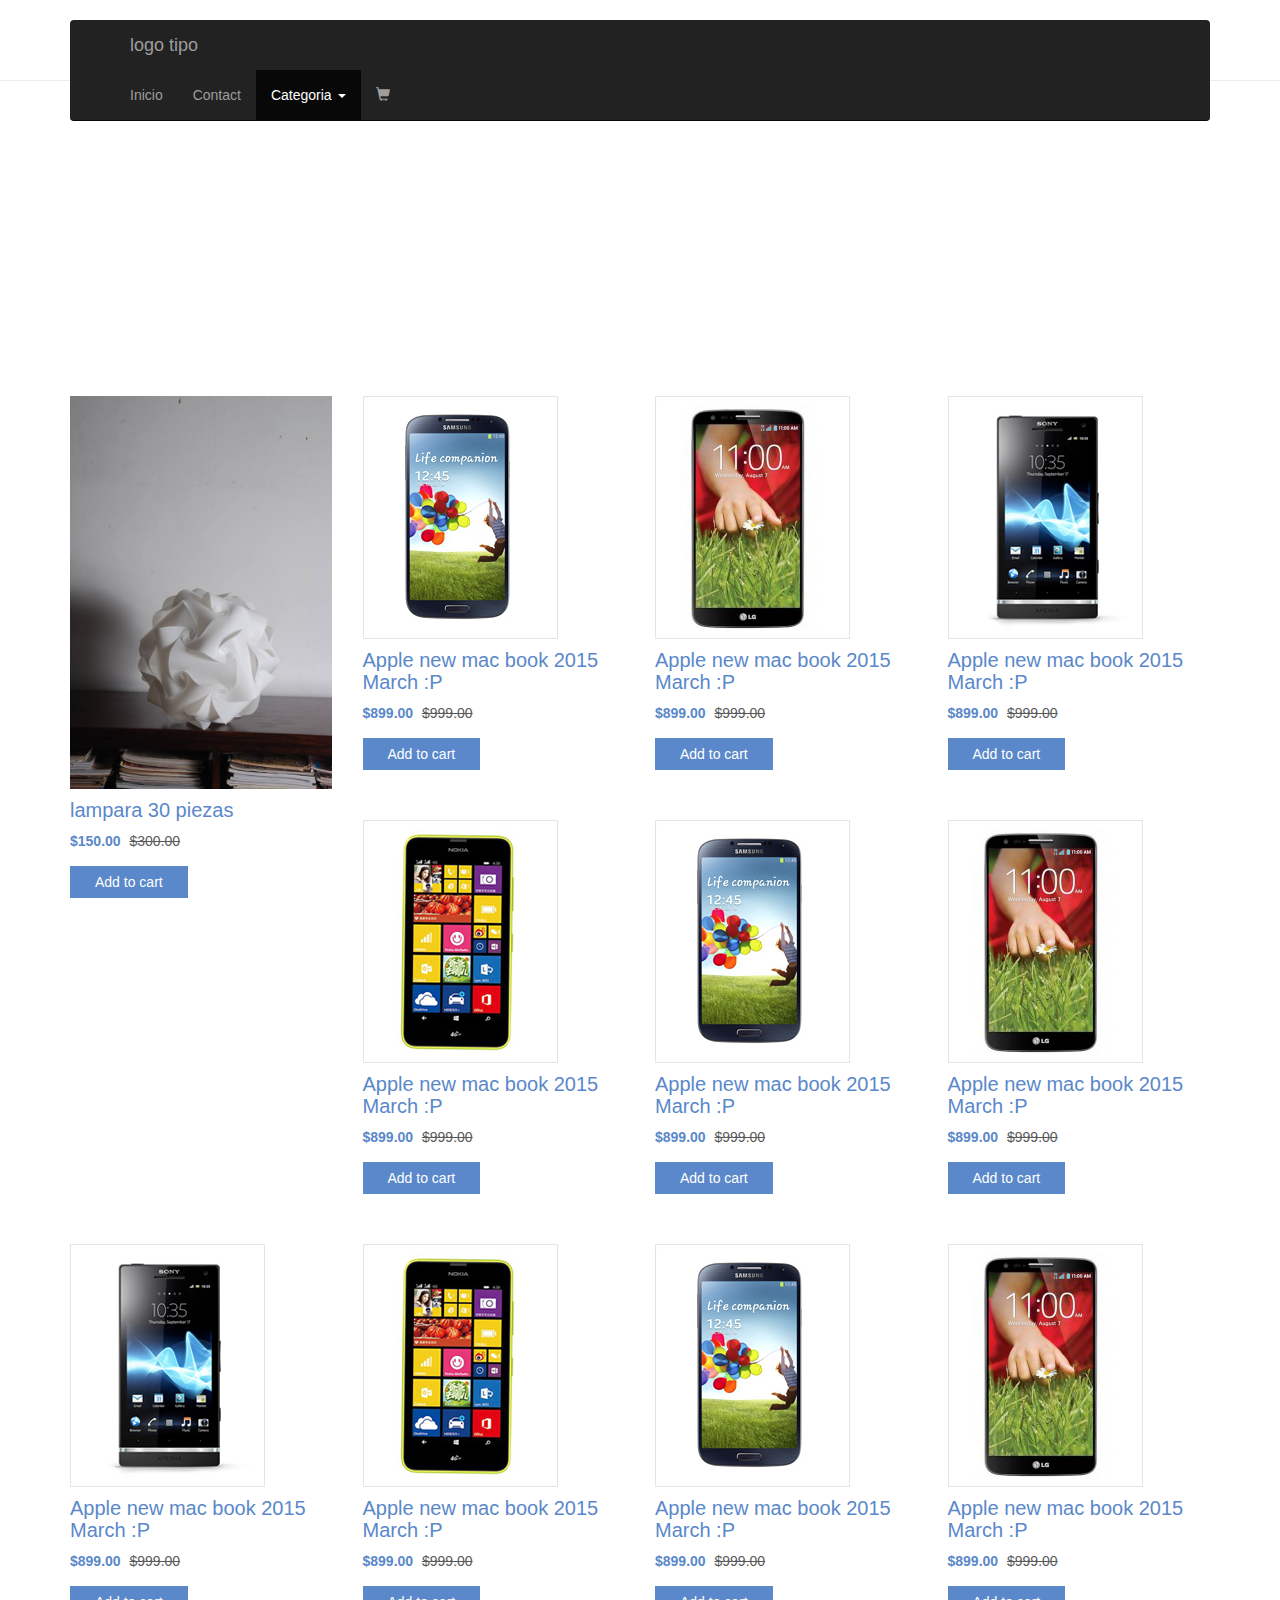
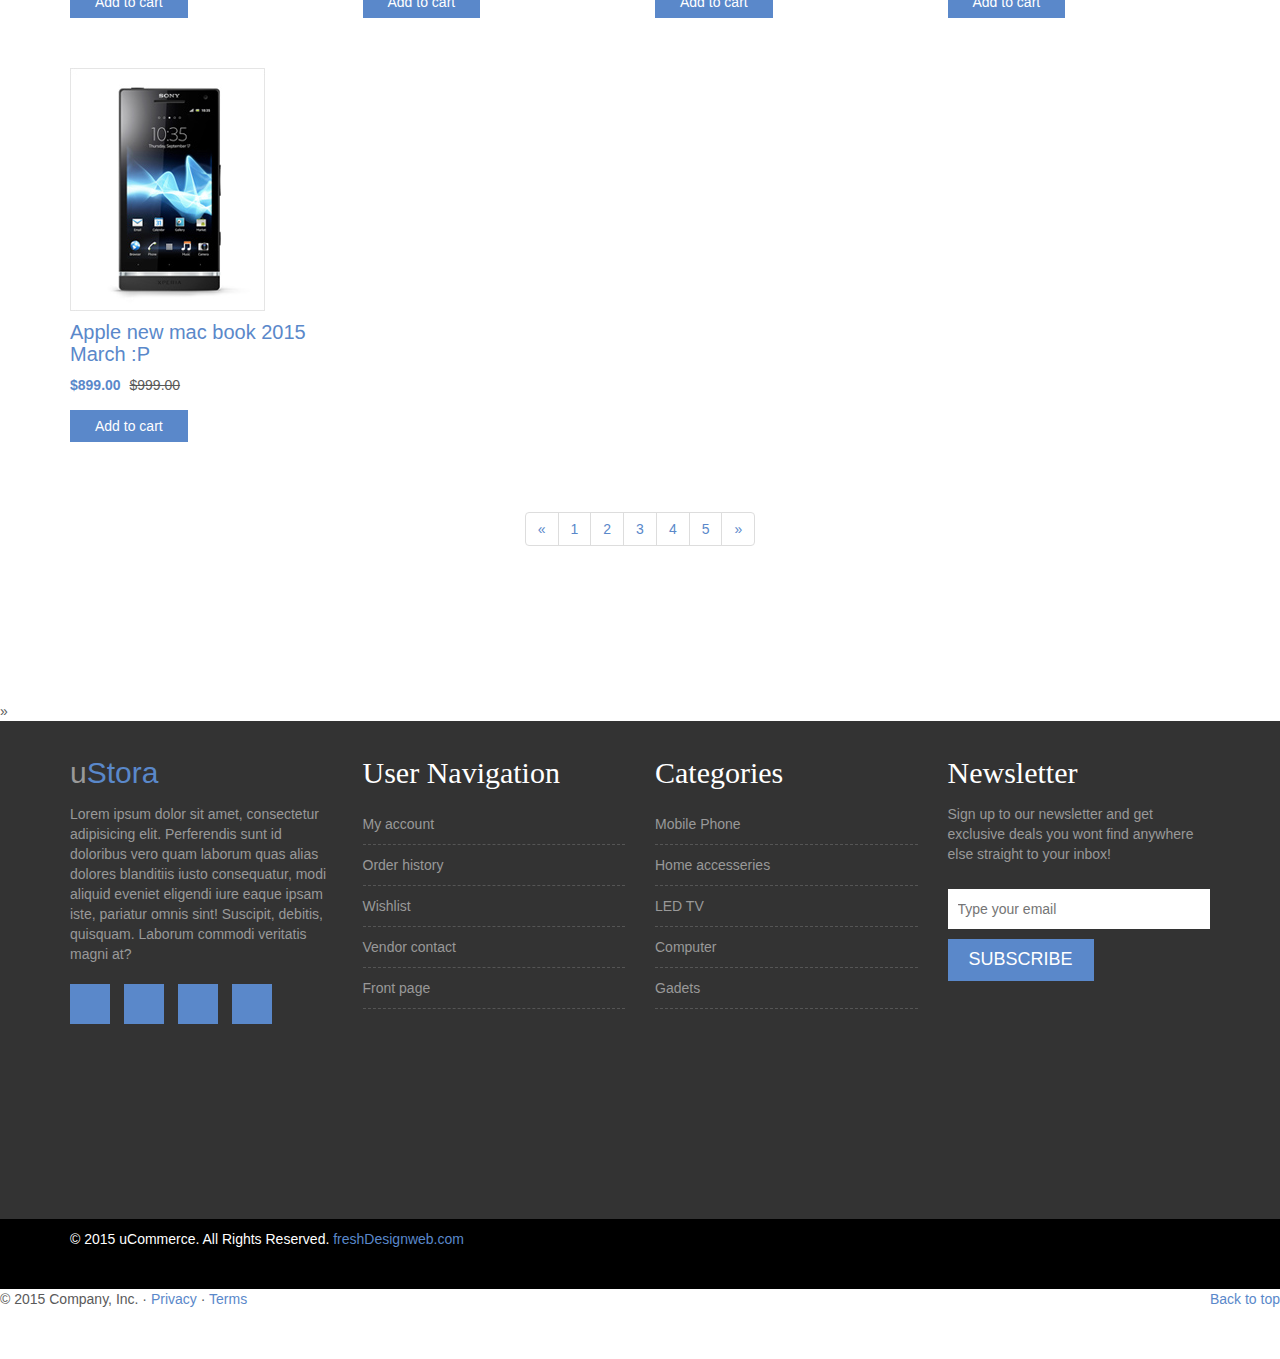
<file: Piso.html>
<!DOCTYPE html>
<html lang="en">
  <head>
    <meta charset="utf-8">
    <meta http-equiv="X-UA-Compatible" content="IE=edge">
    <meta name="viewport" content="width=device-width, initial-scale=1">
    <!-- The above 3 meta tags *must* come first in the head; any other head content must come *after* these tags -->
    <meta name="description" content="">
    <meta name="author" content="">
    <link rel="icon" href="../../favicon.ico">

    <title>Carousel Template for Bootstrap</title>

    <!-- Bootstrap core CSS -->
    <link href="styles/css/bootstrap.min.css" rel="stylesheet">
      <link href="styles/css/style.css" rel="stylesheet">
      <link href="styles/css/carousel.css" rel="stylesheet">

    <!-- IE10 viewport hack for Surface/desktop Windows 8 bug -->
    <link href="styles/css/ie10-viewport-bug-workaround.css" rel="stylesheet">

    <!-- Just for debugging purposes. Don't actually copy these 2 lines! -->
    <!--[if lt IE 9]><script src="styles/js/ie8-responsive-file-warning.js"></script><![endif]-->
    <script src="styles/js/ie-emulation-modes-warning.js"></script>

    <!-- HTML5 shim and Respond.js for IE8 support of HTML5 elements and media queries -->
    <!--[if lt IE 9]>
      <script src="https://oss.maxcdn.com/html5shiv/3.7.2/html5shiv.min.js"></script>
      <script src="https://oss.maxcdn.com/respond/1.4.2/respond.min.js"></script>
    <![endif]-->

    <!-- Custom styles for this template -->
    <link href="carousel.css" rel="stylesheet">
  </head>
<!-- NAVBAR
================================================== -->
  <body>
    <div class="navbar-wrapper">
      <div class="container">

        <nav class="navbar navbar-inverse navbar-static-top">
          <div class="container">
            <div class="navbar-header col-xs-6">
              <button type="button" class="navbar-toggle collapsed" data-toggle="collapse" data-target="#navbar" aria-expanded="false" aria-controls="navbar">
                <span class="sr-only">Toggle navigat2ion</span>
                <span class="icon-bar"></span>
                <span class="icon-bar"></span>
                <span class="icon-bar"></span>
              </button>
              <div class="container">
                  <div class="container">
              <a class="navbar-brand" href="#">logo tipo</a>
            </div>
            <div id="navbar" class="navbar-collapse collapse">
              <ul class="nav navbar-nav">
              <li><a href="index.bkp">Inicio</a></li>
                <li><a href="#contact">Contact</a></li>
                <li class="dropdown">
                  <li class="active"><a href="#" class="dropdown-toggle" data-toggle="dropdown" role="button" aria-haspopup="true" aria-expanded="false">Categoria <span class="caret"></span></a>
                  <ul class="dropdown-menu">
                    <li><a href="colgantes.html">Colgante</a></li>
                    <li><a href="Mesa.html">Mesa</a></li>
                  </ul>
                </li>
                <li><a href="#"><i class='glyphicon glyphicon-shopping-cart'></i></a></li>
              </ul>
            </div>
          </div>
        </nav>
      </div>
    </div>


    <hr class="featurette-divider">

    <!-- <inicio del catalogo> -->

        <div class="container">
            <div class="row">
                <div class="col-md-12">
                    <div class="product-bit-title text-center">
                        <h2>Shop</h2>
                    </div>
                </div>
            </div>
        </div>
    </div>


    <div class="single-product-area">
        <div class="zigzag-bottom"></div>
        <div class="container">
            <div class="row">
                <div class="col-md-3 col-sm-6">
                    <div class="single-shop-product">
                        <div class="product-upper">
                            <img src="img/lamp8.jpg" alt="">
                        </div>
                        <h2><a href="descripcion.html">lampara 30 piezas</a></h2>
                        <div class="product-carousel-price">
                            <ins>$150.00</ins> <del>$300.00</del>
                        </div>

                        <div class="product-option-shop">
                            <a class="add_to_cart_button" data-quantity="1" data-product_sku="" data-product_id="70" rel="nofollow" href="/canvas/shop/?add-to-cart=70">Add to cart</a>
                        </div>
                    </div>
                </div>
                <div class="col-md-3 col-sm-6">
                    <div class="single-shop-product">
                        <div class="product-upper">
                            <img src="img/product-1.jpg" alt="">
                        </div>
                        <h2><a href="">Apple new mac book 2015 March :P</a></h2>
                        <div class="product-carousel-price">
                            <ins>$899.00</ins> <del>$999.00</del>
                        </div>

                        <div class="product-option-shop">
                            <a class="add_to_cart_button" data-quantity="1" data-product_sku="" data-product_id="70" rel="nofollow" href="/canvas/shop/?add-to-cart=70">Add to cart</a>
                        </div>
                    </div>
                </div>
                <div class="col-md-3 col-sm-6">
                    <div class="single-shop-product">
                        <div class="product-upper">
                            <img src="img/product-3.jpg" alt="">
                        </div>
                        <h2><a href="">Apple new mac book 2015 March :P</a></h2>
                        <div class="product-carousel-price">
                            <ins>$899.00</ins> <del>$999.00</del>
                        </div>

                        <div class="product-option-shop">
                            <a class="add_to_cart_button" data-quantity="1" data-product_sku="" data-product_id="70" rel="nofollow" href="/canvas/shop/?add-to-cart=70">Add to cart</a>
                        </div>
                    </div>
                </div>
                <div class="col-md-3 col-sm-6">
                    <div class="single-shop-product">
                        <div class="product-upper">
                            <img src="img/product-4.jpg" alt="">
                        </div>
                        <h2><a href="">Apple new mac book 2015 March :P</a></h2>
                        <div class="product-carousel-price">
                            <ins>$899.00</ins> <del>$999.00</del>
                        </div>

                        <div class="product-option-shop">
                            <a class="add_to_cart_button" data-quantity="1" data-product_sku="" data-product_id="70" rel="nofollow" href="/canvas/shop/?add-to-cart=70">Add to cart</a>
                        </div>
                    </div>
                </div>
                <div class="col-md-3 col-sm-6">
                    <div class="single-shop-product">
                        <div class="product-upper">
                            <img src="img/product-2.jpg" alt="">
                        </div>
                        <h2><a href="">Apple new mac book 2015 March :P</a></h2>
                        <div class="product-carousel-price">
                            <ins>$899.00</ins> <del>$999.00</del>
                        </div>

                        <div class="product-option-shop">
                            <a class="add_to_cart_button" data-quantity="1" data-product_sku="" data-product_id="70" rel="nofollow" href="/canvas/shop/?add-to-cart=70">Add to cart</a>
                        </div>
                    </div>
                </div>
                <div class="col-md-3 col-sm-6">
                    <div class="single-shop-product">
                        <div class="product-upper">
                            <img src="img/product-1.jpg" alt="">
                        </div>
                        <h2><a href="">Apple new mac book 2015 March :P</a></h2>
                        <div class="product-carousel-price">
                            <ins>$899.00</ins> <del>$999.00</del>
                        </div>

                        <div class="product-option-shop">
                            <a class="add_to_cart_button" data-quantity="1" data-product_sku="" data-product_id="70" rel="nofollow" href="/canvas/shop/?add-to-cart=70">Add to cart</a>
                        </div>
                    </div>
                </div>
                <div class="col-md-3 col-sm-6">
                    <div class="single-shop-product">
                        <div class="product-upper">
                            <img src="img/product-3.jpg" alt="">
                        </div>
                        <h2><a href="">Apple new mac book 2015 March :P</a></h2>
                        <div class="product-carousel-price">
                            <ins>$899.00</ins> <del>$999.00</del>
                        </div>

                        <div class="product-option-shop">
                            <a class="add_to_cart_button" data-quantity="1" data-product_sku="" data-product_id="70" rel="nofollow" href="/canvas/shop/?add-to-cart=70">Add to cart</a>
                        </div>
                    </div>
                </div>
                <div class="col-md-3 col-sm-6">
                    <div class="single-shop-product">
                        <div class="product-upper">
                            <img src="img/product-4.jpg" alt="">
                        </div>
                        <h2><a href="">Apple new mac book 2015 March :P</a></h2>
                        <div class="product-carousel-price">
                            <ins>$899.00</ins> <del>$999.00</del>
                        </div>

                        <div class="product-option-shop">
                            <a class="add_to_cart_button" data-quantity="1" data-product_sku="" data-product_id="70" rel="nofollow" href="/canvas/shop/?add-to-cart=70">Add to cart</a>
                        </div>
                    </div>
                </div>
                <div class="col-md-3 col-sm-6">
                    <div class="single-shop-product">
                        <div class="product-upper">
                            <img src="img/product-2.jpg" alt="">
                        </div>
                        <h2><a href="">Apple new mac book 2015 March :P</a></h2>
                        <div class="product-carousel-price">
                            <ins>$899.00</ins> <del>$999.00</del>
                        </div>

                        <div class="product-option-shop">
                            <a class="add_to_cart_button" data-quantity="1" data-product_sku="" data-product_id="70" rel="nofollow" href="/canvas/shop/?add-to-cart=70">Add to cart</a>
                        </div>
                    </div>
                </div>
                <div class="col-md-3 col-sm-6">
                    <div class="single-shop-product">
                        <div class="product-upper">
                            <img src="img/product-1.jpg" alt="">
                        </div>
                        <h2><a href="">Apple new mac book 2015 March :P</a></h2>
                        <div class="product-carousel-price">
                            <ins>$899.00</ins> <del>$999.00</del>
                        </div>

                        <div class="product-option-shop">
                            <a class="add_to_cart_button" data-quantity="1" data-product_sku="" data-product_id="70" rel="nofollow" href="/canvas/shop/?add-to-cart=70">Add to cart</a>
                        </div>
                    </div>
                </div>
                <div class="col-md-3 col-sm-6">
                    <div class="single-shop-product">
                        <div class="product-upper">
                            <img src="img/product-3.jpg" alt="">
                        </div>
                        <h2><a href="">Apple new mac book 2015 March :P</a></h2>
                        <div class="product-carousel-price">
                            <ins>$899.00</ins> <del>$999.00</del>
                        </div>

                        <div class="product-option-shop">
                            <a class="add_to_cart_button" data-quantity="1" data-product_sku="" data-product_id="70" rel="nofollow" href="/canvas/shop/?add-to-cart=70">Add to cart</a>
                        </div>
                    </div>
                </div>
                <div class="col-md-3 col-sm-6">
                    <div class="single-shop-product">
                        <div class="product-upper">
                            <img src="img/product-4.jpg" alt="">
                        </div>
                        <h2><a href="">Apple new mac book 2015 March :P</a></h2>
                        <div class="product-carousel-price">
                            <ins>$899.00</ins> <del>$999.00</del>
                        </div>

                        <div class="product-option-shop">
                            <a class="add_to_cart_button" data-quantity="1" data-product_sku="" data-product_id="70" rel="nofollow" href="/canvas/shop/?add-to-cart=70">Add to cart</a>
                        </div>
                    </div>
                </div>
            </div>

            <div class="row">
                <div class="col-md-12">
                    <div class="product-pagination text-center">
                        <nav>
                          <ul class="pagination">
                            <li>
                              <a href="#" aria-label="Previous">
                                <span aria-hidden="true">&laquo;</span>
                              </a>
                            </li>
                            <li><a href="#">1</a></li>
                            <li><a href="#">2</a></li>
                            <li><a href="#">3</a></li>
                            <li><a href="#">4</a></li>
                            <li><a href="#">5</a></li>
                            <li>
                              <a href="#" aria-label="Next">
                                <span aria-hidden="true">&raquo;</span>
                              </a>
                            </li>
                          </ul>
                        </nav>
                    </div>
                </div>
            </div>
        </div>
    </div>


      <!-- /END THE FEATURETTES -->
      <span aria-hidden="true">&raquo;</span>
      </a>
      </li>
      </ul>
      </nav>
      </div>
      </div>
      </div>
      </div>
      </div>


      <div class="footer-top-area">
      <div class="zigzag-bottom"></div>
      <div class="container">
      <div class="row">
      <div class="col-md-3 col-sm-6">
      <div class="footer-about-us">
      <h2>u<span>Stora</span></h2>
      <p>Lorem ipsum dolor sit amet, consectetur adipisicing elit. Perferendis sunt id doloribus vero quam laborum quas alias dolores blanditiis iusto consequatur, modi aliquid eveniet eligendi iure eaque ipsam iste, pariatur omnis sint! Suscipit, debitis, quisquam. Laborum commodi veritatis magni at?</p>
      <div class="footer-social">
      <a href="#" target="_blank"><i class="fa fa-facebook"></i></a>
      <a href="#" target="_blank"><i class="fa fa-twitter"></i></a>
      <a href="#" target="_blank"><i class="fa fa-youtube"></i></a>
      <a href="#" target="_blank"><i class="fa fa-linkedin"></i></a>
      </div>
      </div>
      </div>

      <div class="col-md-3 col-sm-6">
      <div class="footer-menu">
      <h2 class="footer-wid-title">User Navigation </h2>
      <ul>
      <li><a href="">My account</a></li>
      <li><a href="">Order history</a></li>
      <li><a href="">Wishlist</a></li>
      <li><a href="">Vendor contact</a></li>
      <li><a href="">Front page</a></li>
      </ul>
      </div>
      </div>

      <div class="col-md-3 col-sm-6">
      <div class="footer-menu">
      <h2 class="footer-wid-title">Categories</h2>
      <ul>
      <li><a href="">Mobile Phone</a></li>
      <li><a href="">Home accesseries</a></li>
      <li><a href="">LED TV</a></li>
      <li><a href="">Computer</a></li>
      <li><a href="">Gadets</a></li>
      </ul>
      </div>
      </div>

      <div class="col-md-3 col-sm-6">
      <div class="footer-newsletter">
      <h2 class="footer-wid-title">Newsletter</h2>
      <p>Sign up to our newsletter and get exclusive deals you wont find anywhere else straight to your inbox!</p>
      <div class="newsletter-form">
      <input type="email" placeholder="Type your email">
      <input type="submit" value="Subscribe">
      </div>
      </div>
      </div>
      </div>
      </div>
      </div>
      <div class="footer-bottom-area">
      <div class="container">
      <div class="row">
      <div class="col-md-8">
      <div class="copyright">
      <p>&copy; 2015 uCommerce. All Rights Reserved. <a href="http://www.freshdesignweb.com" target="_blank">freshDesignweb.com</a></p>
      </div>
      </div>

      <div class="col-md-4">
      <div class="footer-card-icon">
      <i class="fa fa-cc-discover"></i>
      <i class="fa fa-cc-mastercard"></i>
      <i class="fa fa-cc-paypal"></i>
      <i class="fa fa-cc-visa"></i>
      </div>
      </div>
      </div>
      </div>
      </div>

      <!-- FOOTER -->
      <footer>
        <p class="pull-right"><a href="#">Back to top</a></p>
        <p>&copy; 2015 Company, Inc. &middot; <a href="#">Privacy</a> &middot; <a href="#">Terms</a></p>
      </footer>

    </div><!-- /.container -->


    <!-- Bootstrap core JavaScript
    ================================================== -->
    <!-- Placed at the end of the document so the pages load faster -->
    <script src="https://ajax.googleapis.com/ajax/libs/jquery/1.11.3/jquery.min.js"></script>
    <script>window.jQuery || document.write('<script src="styles/js/vendor/jquery.min.js"><\/script>')</script>
    <script src="styles/js/bootstrap.min.js"></script>
    <!-- Just to make our placeholder images work. Don't actually copy the next line! -->
    <script src="styles/js/vendor/holder.min.js"></script>
    <!-- IE10 viewport hack for Surface/desktop Windows 8 bug -->
    <script src="styles/js/ie10-viewport-bug-workaround.js"></script>
  </body>
</html>
</file>
<file: styles/css/style.css>
.floatleft { float: left }
.floatright { float: right }
.alignleft {
    float: left;
    margin-right: 15px;
}
.alignright {
    float: right;
    margin-left: 15px;
}
.aligncenter {
    display: block;
    margin: 0 auto 15px;
}
a:focus { outline: 0px solid }
img {
    max-width: 100%;
    height: auto;
}
.fix { overflow: hidden }
h1,
h2,
h3,
h4,
h5,
h6 {
    margin: 0 0 15px;
}
body { font-family:Arial, Helvetica, sans-serif; }



.header-area {
    background: none repeat scroll 0 0 #f4f4f4;
}
.header-area a {
    color: #888;
}
.user-menu ul {
    list-style: outside none none;
    margin: 0;
    padding: 0;
}
.user-menu li {
    display: inline-block;
}
.user-menu li a {
    display: block;
    font-size: 13px;
    margin-right: 5px;
    padding: 10px;
}
.user-menu li a i.fa {
    margin-right: 5px;
}
.header-right ul.list-inline {
    margin: 0;
    text-align: right;
}
.header-right ul.list-inline li a {
    display: block;
    padding: 9px;
}
.header-right ul.list-inline li ul a {
    padding: 5px 15px;
}
.header-right ul.list-inline li ul {
    border: medium none;
    border-radius: 0;
    left: 50%;
    margin-left: -50px;
    min-width: 100px;
    text-align: center;
}

.mainmenu-area {background: none repeat scroll 0 0 #fbfbfb;
font-family: "Roboto Condensed",sans-serif;
text-transform: uppercase;
width: 100%;
z-index: 999;}



.logo h1 {
    font-size: 40px;
    margin: 30px 0;font-weight: 400;
}
.logo h1 a {
    color: #999;
}
.logo h1 a:hover {text-decoration: none;opacity: .7}
.logo h1 a span {
    color: #5a88ca;
}
.shopping-item {
    border: 1px solid #ddd;
    float: right;
    font-size: 18px;
    margin-top: 40px;
    padding: 10px;
    position: relative;
}
.shopping-item a {
    color: #666;
}
.cart-amunt {
    color: #5a88ca;
    font-weight: 700;
}
.product-count {
    background: none repeat scroll 0 0 #5a88ca;
    border-radius: 50%;
    color: #fff;
    display: inline-block;
    font-size: 10px;
    height: 20px;
    padding-top: 2px;
    position: absolute;
    right: -10px;
    text-align: center;
    top: -10px;
    width: 20px;
}
.shopping-item i.fa {
    margin-left: 15px;
}


.shopping-item:hover {
    background: none repeat scroll 0 0 #5a88ca;
    border-color: #5a88ca;
}
.shopping-item:hover a {
    color: #fff;text-decoration: none
}
.shopping-item:hover .cart-amunt {
    color: #fff;
}
.shopping-item:hover .product-count {
    background: none repeat scroll 0 0 #000;
}


.mainmenu-area ul.navbar-nav li a {
    color: #6e6a6a;
    font-size: 14px;
    padding: 20px;
}

.mainmenu-area ul.navbar-nav li:hover a, .mainmenu-area ul.navbar-nav li.active a {background: #5a88ca; color:#FFF;}
.mainmenu-area .nav > li > a:focus {color: #FFF;}

.slider-area { width:80%; position:relative; margin:0 auto; padding:5px;}
/*-------------------------
[9. Block slider]
---------------------------*/
.block-slider{
	border:none;
	width: 100%;
}
.block-slider ul li{
	list-style: none;
}
.block-slider .bx-pager{
	display: none;
}
.block-slider .bx-prev,
.block-slider .bx-next{
	width: 32px;
	height: 32px;
	border: 1px solid #eaeaea;
	text-align: center;
	display: block;
	border-radius: 50%;
	font-size: 30px;
	position: absolute;
	top: 50%;
	-ms-transform: translateY(-50%);
	-webkit-transform: translateY(-50%);
	transform: translateY(-50%);
	line-height: 29px;
	-moz-transition: all 0.45s ease;
	-webkit-transition: all 0.45s ease;
	-o-transition: all 0.45s ease;
	-ms-transition: all 0.45s ease;
	transition: all 0.45s ease;
}
.block-slider img{
	width: 100%;
	height: auto;
}
.block-slider .bx-prev{
	left: 0px;
	padding-right: 3px;
}
.block-slider .bx-next{
	right: 0px;
	padding-left: 3px;
}
.block-slider:hover .bx-prev{
	left: 10px;
}
.block-slider:hover .bx-next{
	right: 10px;
}
.block-slider .bx-prev:hover,
.block-slider .bx-next:hover{
	background: #5a88ca;
	color: #fff;
	border-color: #5a88ca;
}

/*------------------
[4. Slidershow]
------------------*/

.block-slider .bx-pager{
	display: block;
    text-align: center;
}
.block-slider .bx-pager-item{
	width: 15px;
	height: 15px;
	background: #fff;
	font-size: 0;
	display: inline-block;
	border-radius: 50%;
	margin: 0 3px;
}
.block-slider .bx-pager-item a{
	width: 100%;
	height: 100%;
	background: #999;
	display: block;
	border-radius: 50%;
}
.block-slider .bx-pager-item a.active{
	background: #1bd172;
}
.block-slider .caption-group{
	position: absolute;
    top: 26%;
    right: 16%;
}
.block-slider .caption-group .title{
	margin: 0;
}
.block-slider .caption-group .subtitle{
	margin: 0;
	margin-top: 5px;
}
.block-slider .caption-group .button-radius{
	margin-top: 27px;
}
.block-slider .caption-group .primary{
	color: #1bd172;
}
.block-slider .caption-group .caption{

}

/*----------------------
[10. Block top seller ]
------------------------*/
.button-radius{
  position: relative;
  border: 1px solid #eaeaea;
  padding: 1px;
  min-height: 34px;
  background: #fff;
  display: inline-block;
  width: auto;
  line-height: 30px;
  padding-left: 40px;
  padding-right: 20px;
  margin: 0;
  color: #666666;
  -webkit-border-radius: 17px;
  -moz-border-radius: 17px;
  border-radius: 17px;
  -webkit-transition: all 1s ease;
  -moz-transition: all 1s ease;
  -o-transition: all 1s ease;
  -ms-transition: all 1s ease;
  transition: all 1s ease;
  margin-top: 10px;
  font-size: 14px;
}
.button-radius .icon{
  -webkit-transition: all 1s ease-out;
  -moz-transition: all 1s ease-out;
  -o-transition: all 1s ease-out;
  -ms-transition: all 1s ease-out;
  transition: all 1s ease-out;
  position: absolute;
  left: 2%;
  top: 2px;
  overflow: hidden;
}

.button-radius .icon:before{
  font-family: 'FontAwesome';
  content: "\f105";
  font-size: 14px;
  color: #fff;
  width: 28px;
  height: 28px;
  background-color: #5a88ca;
  border-radius: 90%;
  text-align: center;
  line-height: 26px;
  float: left;
  -webkit-transition: all 1s ease-out;
  -moz-transition: all 1s ease-out;
  -o-transition: all 1s ease-out;
  -ms-transition: all 1s ease-out;
  transition: all 1s ease-out;
}

.button-radius.white{
  border-color: #fff;
  color: #fff;
  background: transparent;
}
.button-radius.white .icon:before{
  background: #fff;
  color: #333;
}

.button-radius:hover .icon{
  left: 100%;
  margin-left: -30px;
}
.button-radius:hover{
  padding-left: 20px;
  padding-right: 40px;
}

.promo-area {
  background:#fbfbfb;
  color: #fff;
  padding: 40px 0 40px;
}

.brands-area {
  border-top:1px solid #e5e5e5;
  border-bottom:1px solid #e5e5e5;
  color: #fff;
  padding: 20px 0 20px;
}

.promo-area .zigzag-bottom, .brands-area .zigzag-bottom{background: #f4f4f4}
.single-promo {
    font-size: 25px;
    font-weight: 200;
    padding: 20px 10px;
    text-align: center;
}
.single-promo i {
  font-size: 50px;
}

.single-promo:hover {color: #fff;background: #222;}
.promo1 { background:#5a88ca;}
.promo2 { background:#ffd900;}
.promo3 { background:#fa8072;}
.promo4 { background:#4abebd;}
.section-title {
  font-family: "Raleway",sans-serif;
  font-size: 50px;
  font-weight: 100;
  margin-bottom: 50px;
  text-align: center;
}


.product-f-image {
    position: relative;
}
.product-hover {
    height: 100%;
    left: 0;
    position: absolute;
    top: 0;
    width: 100%;overflow: hidden;border: 1px solid #ddd;
}
.product-hover:after {
  background: none repeat scroll 0 0 #000;
  content: "";
  height: 100%;
  left: -100%;
  opacity: 0.6;
  position: absolute;
  top: 0;
  width: 100%;transition: .4s;
}
.product-hover a {
    background: none repeat scroll 0 0 #5a88ca;
    border-radius: 5px;
    color: #fff;
    display: block;
    font-size: 16px;
    left: 10%;
    margin: 0;
    padding: 10px;
    position: absolute;
    text-align: center;
    text-transform: uppercase;
    border: 1px solid #5a88ca;
    width: 80%;z-index: 99;transition: .4s;
}
.product-hover a:hover {
  background: #000;
  text-decoration: none;border-color: #444;
}
.product-carousel-price ins {
  color: #5a88ca;
  font-weight: 700;
  margin-right: 5px;
  text-decoration: none;
}
.product-hover a i.fa {
    margin-right: 5px;
}
.product-hover a.add-to-cart-link {top: -25%;}
.product-hover a.view-details-link { bottom: -25%;}
.single-product h2 {
    font-size: 18px;
    line-height: 25px;
    margin-bottom: 10px;
    margin-top: 15px;
}


.single-product h2 a {
    color: #222;
}
.single-product p {
    color: #5a88ca;
    font-weight: 700;
}

.single-product {
  overflow: hidden;
}
.single-product:hover {}
.single-product:hover .product-hover a.add-to-cart-link {top: 10%;}
.single-product:hover .product-hover a.view-details-link {bottom: 10%;}
.single-product:hover .product-hover:after{left: 0}


.product-carousel {
  padding-top: 40px;
}
.latest-product .owl-nav {
  position: absolute;
  right: 0;
  top: 0;
}

.latest-product .owl-nav div, .related-products-wrapper .owl-nav div {
  background:#fa8072;
  color:#FFF;
  display: inline-block;
  margin-left: 15px;
  padding: 1px 10px;
}
.latest-product .owl-nav div:hover, .brand-wrapper .owl-nav div:hover, .related-products-wrapper .owl-nav div:hover {color: #FFF; background:#f95f5f;}
.brand-list {padding-top: 40px;}
.brand-list .owl-nav {
  position: absolute;
  right: 0;
  top: 0;
}
.brand-wrapper .owl-nav div {
  border: 1px solid #fff;
  color: #fff;
  display: inline-block;
  margin-left: 15px;
  padding: 1px 10px;
}

.brand-wrapper .owl-nav div {
  background:#fa8072;
  color:#FFF;
  display: inline-block;
  margin-left: 15px;
  padding: 1px 10px;
}

.maincontent-area {padding-bottom: 50px; padding-top:20px;}

.product-wid-title {
  font-family: raleway;
  font-size: 30px;
  font-weight: 100;
  margin-bottom: 40px;
}


.single-wid-product {
    margin-bottom: 31px;
    overflow: hidden;
}
.product-thumb {
    float: left;
    height: 90px;
    margin-right: 15px;
    width: 100px;
}
.single-wid-product h2 {
    font-size: 14px;
    margin-bottom: 12px;
}
.product-wid-rating {
    color: #ffc808;
    margin-bottom: 10px;
}
.product-wid-price ins {
    color: #5a88ca;
    font-weight: 700;
    margin-right: 10px;
    text-decoration: none;
}
.single-wid-product h2 a {
    color: #222;
}
.single-wid-product h2 a:hover, .single-product h2 a:hover {
    color: #5a88ca;
}
.wid-view-more {
    background: none repeat scroll 0 0 #5a88ca;
    color: #fff;
    padding: 3px 15px;
    position: absolute;
    right: 10px;
    top: 3px;
}
.wid-view-more:hover {color: #fff;background-color: #222;text-decoration: none}
.single-product-widget {
    position: relative;
}
.product-widget-area {
  padding-bottom: 30px;
  padding-top: 30px;
}
.product-widget-area .zigzag-bottom{background: #f4f4f4;}
.footer-top-area .zigzag-bottom{background: #f4f4f4}
.footer-top-area {background: none repeat scroll 0 0 #333;
color: #999;
padding: 35px 0 180px;}


.footer-bottom-area {background: #000;color: #fff}
.footer-about-us span {
  color: #5a88ca;
}
.footer-wid-title {
  font-family: raleway;
  font-size: 30px;
  font-weight: 100;color: #fff
}

.footer-about-us h2 {
  font-weight: 200;
}
.footer-menu ul {
    list-style: outside none none;
    margin: 0;
    padding: 0;
}
.footer-menu ul li {
    border-bottom: 1px dashed #555;
    padding: 5px 0;
}
.footer-menu a {
    display: block;
    padding: 5px 0;color: #999
}


.footer-social a {
  background: none repeat scroll 0 0 #5a88ca;
  color: #fff;
  display: inline-block;
  font-size: 20px;
  height: 40px;
  margin-bottom: 10px;
  margin-right: 10px;
  padding-top: 5px;
  text-align: center;
  width: 40px;border: 1px solid #5a88ca;
}

.footer-social a:hover {background-color: #222;border-color: #666}

.footer-social {margin-top: 20px}


.newsletter-form input[type="email"] {
    background: none repeat scroll 0 0 #fff;
    border: medium none;
    margin-bottom: 10px;
    padding: 10px;
    width: 100%;
}
.newsletter-form input[type="submit"] {
    background: none repeat scroll 0 0 #5a88ca;
    border: medium none;
    color: #fff;
    display: inline-block;
    font-size: 18px;
    padding: 7px 20px;
    text-transform: uppercase;border: 1px solid #5a88ca;
}
.newsletter-form input[type="submit"]:hover {background: #222;border-color: #666}
.newsletter-form {
    margin-top: 25px;
}
a {color: #5a88ca}
a:hover, a:focus {color: #17a78b}
.footer-bottom-area {
  background: none repeat scroll 0 0 #000;
  color: #fff;
  padding-bottom: 40px;
}


.slide-bulletz {
    bottom: 30px;
    left: 0;
    position: absolute;
    text-align: center;
    width: 100%;
    z-index: 99;
}
ol.slide-indicators {
left: inherit;
list-style: outside none none;
margin: 0;
padding: 0;
position: relative;
width: 100%;
}
ol.slide-indicators li {
background: none repeat scroll 0 0 #222;
border: medium none;
border-radius: 0;
cursor: pointer;
display: inline-block;
height: 10px;
margin: 0 0 0 5px;
width: 10px;
}
ol.slide-indicators li.active {
background: none repeat scroll 0 0 #fff;
height: 10px;
margin: 0 0 0 5px;
width: 10px;
}


.carousel.carousel-fade .item { transition: opacity 1s ease-in-out }
.carousel.carousel-fade .active.left,
.carousel.carousel-fade .active.right {
    left: 0;
    z-index: 2;
    opacity: 0;
    filter: alpha(opacity=0);
}

.footer-card-icon {
  font-size: 30px;
  text-align: right;
}

.copyright > p {
  margin: 10px 0 0;
}

.product-big-title-area {background: url(img/crossword.png) repeat scroll 0 0 #5a88ca}

.product-bit-title h2 {
  font-family: raleway;
  font-size: 50px;
  font-weight: 200;
  margin: 0;
  padding: 50px 0;color: #fff;
}

.single-product-area .zigzag-bottom {background-color: #f4f4f4}

.single-product-area {
  padding: 80px 0 130px;
}





.sidebar-title {
    color: #fead53;
    font-size: 25px;
    margin-bottom: 30px;
    text-transform: uppercase;
}
.single-sidebar {
    margin-bottom: 50px;
}
input[type="text"], input[type="password"], input[type="email"], textarea {
    border: 1px solid #ddd;
    padding: 10px;
}
input[type="submit"], button[type=submit] {
    background: none repeat scroll 0 0 #5a88ca;
    border: medium none;
    color: #fff;
    padding: 11px 20px;
    text-transform: uppercase;
}
input[type="submit"]:hover, button[type=submit]:hover {background-color: #222}
.single-sidebar input[type="text"] {
    margin-bottom: 10px;
    width: 100%;
}
.thubmnail-recent {
    margin-bottom: 30px;
    overflow: hidden;
}
.recent-thumb {
    float: left;
    height: auto;
    margin-right: 15px;
    width: 63px;
}
.thubmnail-recent > h2 {
    font-size: 20px;
    margin-bottom: 10px;
}
.thubmnail-recent > h2 a {
    color: #222;
}
.product-sidebar-price > ins {
    color: #5a88ca;
    font-weight: 700;
    margin-right: 10px;
    text-decoration: none;
}
.single-sidebar > ul {
    list-style: outside none none;
    margin: 0;
    padding: 0;
}
.single-sidebar li {
    border-bottom: 1px solid #f1f1f1;
    padding: 10px 0;
}
.single-sidebar a {
    display: block;
}
.product-breadcroumb {
    margin-bottom: 20px;
}
.product-breadcroumb > a {
    margin-right: 31px;
    position: relative;
}
.product-breadcroumb > a::before {
    content: "/";
    position: absolute;
    right: -20px;
    top: 2px;
}
.product-breadcroumb > a:last-child::before {
    display: none;
}
.product-main-img {
    margin-bottom: 20px;
}
.product-gallery {
    margin-bottom: 25px;
    margin-left: -15px;
    overflow: hidden;
}
.product-gallery img {
    height: auto;
    margin-left: 15px;
    width: 76px;
}
.product-name {
    font-size: 25px;
    margin-bottom: 20px;
}
.product-inner-price {
    margin-bottom: 25px;
}
.product-inner-price > ins {
    color: #5a88ca;
    font-weight: 700;
    margin-right: 10px;
    text-decoration: none;
}
.quantity {
    float: left;
    margin-right: 15px;
}
.quantity input[type="number"] {
    border: 1px solid #5a88ca;
    padding: 5px;
    width: 50px;
}
.add_to_cart_button {
    background: none repeat scroll 0 0 #5a88ca;
    border: medium none;
    color: #fff;
    padding: 6px 25px;display: inline-block
}
.add_to_cart_button:hover {background-color: #222;color: #fff;text-decoration: none}
form.cart {
    margin-bottom: 25px;
}
.product-inner-category {
    margin-bottom: 30px;
}
.product-tab {
    border-bottom: 1px solid #ddd;
    list-style: outside none none;
    margin: 0 0 30px;
    padding: 0;
    text-align: center;
}
.product-tab li {
    display: inline-block;
}
.product-tab li.active {
    background: none repeat scroll 0 0 #5a88ca;
}
.product-tab li.active a {
    color: #fff;
}
.product-tab li a {
    color: #222;
    display: block;
    font-size: 16px;
    padding: 10px 30px;
}
.product-tab li a:hover {
    text-decoration: none;
}
.product-tab li a:focus {
    text-decoration: none;
}
.tab-content h2 {
    font-size: 20px;
}
.tab-content {
    margin-bottom: 30px;
}
.submit-review label {
    display: block;
}
.submit-review input[type="text"], .submit-review input[type="email"], .submit-review textarea {
    margin-bottom: 20px;
    width: 100%;
}
.rating-chooser {
    margin-bottom: 30px;
}
.rating-chooser p {
    font-weight: 700;
}
.rating-wrap-post {
    font-size: 20px;
}

.submit-review textarea {
    height: 105px;
}

.related-products-wrapper {
  margin-top: 30px;
}
.related-products-title {color: #feae52;
font-size: 25px;
margin-bottom: 30px;
text-transform: uppercase;}

.related-products-wrapper .owl-nav {
  position: absolute;
  right: 0;
  top: -56px;
}



table.shop_table {
    border-bottom: 1px solid #ddd;
    border-right: 1px solid #ddd;
    margin-bottom: 50px;
    width: 100%;
}
table.shop_table th, table.shop_table td {
    border-left: 1px solid #ddd;
    border-top: 1px solid #ddd;
    padding: 15px;
    text-align: center;
}
table.shop_table th {
    background: none repeat scroll 0 0 #f4f4f4;
    font-size: 15px;
    text-transform: uppercase;
}
td.product-thumbnail img {
    height: auto;
    width: 70px;
}
td.product-name {
    font-size: 18px;
}
div.quantity input.plus, div.quantity input.minus {
    background: none repeat scroll 0 0 #5a88ca;
    border: medium none;
    color: #fff;
    height: 25px;
    line-height: 15px;
    width: 25px;
}
td.product-quantity div.quantity {
    float: none;
    margin: 0;
}
td.actions div.coupon {
    float: left;
}
.cart-collaterals {
    overflow: hidden;
}
.cross-sells {
    float: left;
    margin-right: 3%;
    width: 57%;
}
.cart_totals {
    float: right;
    margin-bottom: 50px;
    width: 40%;
}
.cart-collaterals h2 {
    color: #5a88ca;
    font-size: 25px;
    margin-bottom: 25px;
    text-transform: uppercase;
}
div.cart-collaterals ul.products {
    list-style: outside none none;
    margin: 0 0 0 -30px;
    padding: 0;
}
div.cart-collaterals ul.products li.product {
    float: left;
    margin-left: 30px;
    position: relative;
    width: 198px;
}
.cart_totals table {
    border-bottom: 1px solid #ddd;
    border-right: 1px solid #ddd;
    width: 100%;
}
.cart_totals table th, .cart_totals table td {
    border-left: 1px solid #ddd;
    border-top: 1px solid #ddd;
    padding: 10px;
}
.cart_totals table th {
    background: none repeat scroll 0 0 #f4f4f4;
}
.onsale {
}
div.cart-collaterals ul.products li.product .onsale {
    background: none repeat scroll 0 0 #5a88ca;
    color: #fff;
    padding: 5px 10px;
    position: absolute;
    right: 0;
}
div.cart-collaterals ul.products li.product h3 {
    color: #333;
    font-size: 20px;
    margin-top: 15px;
}
div.cart-collaterals ul.products li.product .price {
    color: #333;
    display: block;
    margin-bottom: 10px;
    overflow: hidden;
}
.price > ins {
}
div.cart-collaterals ul.products li.product .price ins {
    color: #5a88ca;
    font-weight: 700;
    margin-left: 10px;
    text-decoration: none;
}



.woocommerce-info {
    background: none repeat scroll 0 0 #f4f4f4;
    font-size: 18px;
    margin-bottom: 20px;
    padding: 15px;
}
.col2-set {
    margin-left: -30px;
    overflow: hidden;
}
.col-1, .col-2 {
    float: left;
    margin-left: 30px;
    width: 360px;
}
#customer_details label {
    display: block;
    margin: 0 0 5px;
}
#customer_details input[type="text"], #customer_details textarea, .shipping_calculator input[type=text] {
    margin-bottom: 10px;
    width: 100%;
}
#customer_details h3 {
    color: #5a88ca;
    font-size: 20px;
    text-transform: uppercase;
}
.create-account {
    background: none repeat scroll 0 0 #f4f4f4;
    margin-bottom: 50px;
    padding: 15px;
}
#order_review_heading {
    color: #5a88ca;
    font-size: 20px;
    text-transform: uppercase;
}
#payment ul.payment_methods {
    list-style: outside none none;
    margin: 0 0 30px;
    padding: 0;
}
#payment ul.payment_methods li {
    margin-bottom: 15px;
}
a.about_paypal {
    font-size: 12px;
    margin-left: 15px;
}


#customer_details select, .shipping_calculator select {
  border: 1px solid #ddd;
  margin-bottom: 15px;
  padding: 10px;
  width: 100%;
}


table.shop_table td.product-remove a {
  display: inline-block;
  padding: 0 5px 2px;
  text-transform: uppercase;
}


table.shop_table td.product-remove a:hover {color: #fff;background: red;text-decoration: none}
table.shop_table td.product-name a{color: #222;}
table.shop_table td.product-name a:hover {color: #5a88ca;text-decoration: none}
div.quantity input.plus:hover, div.quantity input.minus:hover {background-color: #222}
div.cart-collaterals ul.products li.product a:hover h3 {color: #5a88ca}
div.cart-collaterals ul.products li.product a:hover {text-decoration: none}

div.cart-collaterals ul.products li.product:hover .add_to_cart_button{background-color: #222}


.cart-collaterals .shipping_calculator {
  float: right;
  width: 40%;
}


#login-form-wrap, #coupon-collapse-wrap {
    background: none repeat scroll 0 0 #f4f4f4;
    margin-bottom: 30px;
    padding: 25px;
}
#login-form-wrap label {
    display: block;
    margin-bottom: 5px;
}
#login-form-wrap input[type="text"], #login-form-wrap input[type="password"] {
    margin-bottom: 10px;
    width: 250px;
}
#login-form-wrap input[type="submit"] {
    margin-bottom: 15px;
}



.single-shop-product h2 {
    font-size: 20px;
    margin: 10px 0;
}
.product-option-shop {
    margin-top: 15px;
}

.single-shop-product {margin-bottom: 50px}

.pagination > li > a, .pagination > li > span {
  color: #5a88ca;
}
</file>
<file: styles/css/carousel.css>
/* GLOBAL STYLES
-------------------------------------------------- */
/* Padding below the footer and lighter body text */

body {
  padding-bottom: 40px;
  color: #5a5a5a;
}


/* CUSTOMIZE THE NAVBAR
-------------------------------------------------- */

/* Special class on .container surrounding .navbar, used for positioning it into place. */
.navbar-wrapper {
  position: absolute;
  top: 0;
  right: 0;
  left: 0;
  z-index: 20;
}

/* Flip around the padding for proper display in narrow viewports */
.navbar-wrapper > .container {
  padding-right: 0;
  padding-left: 0;
}
.navbar-wrapper .navbar {
  padding-right: 15px;
  padding-left: 15px;
}
.navbar-wrapper .navbar .container {
  width: auto;
}


/* CUSTOMIZE THE CAROUSEL
-------------------------------------------------- */

/* Carousel base class */
.carousel {
  height: 500px;
  margin-bottom: 60px;
}
/* Since positioning the image, we need to help out the caption */
.carousel-caption {
  z-index: 10;
}

/* Declare heights because of positioning of img element */
.carousel .item {
  height: 500px;
  background-color: #777;
}
.carousel-inner > .item > img {
  position: absolute;
  top: 0;
  left: 0;
  min-width: 100%;
  height: 500px;
}


/* MARKETING CONTENT
-------------------------------------------------- */

/* Center align the text within the three columns below the carousel */
.marketing .col-lg-4 {
  margin-bottom: 20px;
  text-align: center;
}
.marketing h2 {
  font-weight: normal;
}
.marketing .col-lg-4 p {
  margin-right: 10px;
  margin-left: 10px;
}


/* Featurettes
------------------------- */

.featurette-divider {
  margin: 80px 0; /* Space out the Bootstrap <hr> more */
}

/* Thin out the marketing headings */
.featurette-heading {
  font-weight: 300;
  line-height: 1;
  letter-spacing: -1px;
}


/* RESPONSIVE CSS
-------------------------------------------------- */

@media (min-width: 768px) {
  /* Navbar positioning foo */
  .navbar-wrapper {
    margin-top: 20px;
  }
  .navbar-wrapper .container {
    padding-right: 15px;
    padding-left: 15px;
  }
  .navbar-wrapper .navbar {
    padding-right: 0;
    padding-left: 0;
  }

  /* The navbar becomes detached from the top, so we round the corners */
  .navbar-wrapper .navbar {
    border-radius: 4px;
  }

  /* Bump up size of carousel content */
  .carousel-caption p {
    margin-bottom: 20px;
    font-size: 21px;
    line-height: 1.4;
  }

  .featurette-heading {
    font-size: 50px;
  }
}

@media (min-width: 992px) {
  .featurette-heading {
    margin-top: 120px;
  }
}
</file>
<file: carousel.css>
/* GLOBAL STYLES
-------------------------------------------------- */
/* Padding below the footer and lighter body text */

body {
  padding-bottom: 40px;
  color: #5a5a5a;
}


/* CUSTOMIZE THE NAVBAR
-------------------------------------------------- */

/* Special class on .container surrounding .navbar, used for positioning it into place. */
.navbar-wrapper {
  position: absolute;
  top: 0;
  right: 0;
  left: 0;
  z-index: 20;
}

/* Flip around the padding for proper display in narrow viewports */
.navbar-wrapper > .container {
  padding-right: 0;
  padding-left: 0;
}
.navbar-wrapper .navbar {
  padding-right: 15px;
  padding-left: 15px;
}
.navbar-wrapper .navbar .container {
  width: auto;
}


/* CUSTOMIZE THE CAROUSEL
-------------------------------------------------- */

/* Carousel base class */
.carousel {
  height: 500px;
  margin-bottom: 60px;
}
/* Since positioning the image, we need to help out the caption */
.carousel-caption {
  z-index: 10;
}

/* Declare heights because of positioning of img element */
.carousel .item {
  height: 500px;
  background-color: #777;
}
.carousel-inner > .item > img {
  position: absolute;
  top: 0;
  left: 0;
  min-width: 100%;
  height: 500px;
}


/* MARKETING CONTENT
-------------------------------------------------- */

/* Center align the text within the three columns below the carousel */
.marketing .col-lg-4 {
  margin-bottom: 20px;
  text-align: center;
}
.marketing h2 {
  font-weight: normal;
}
.marketing .col-lg-4 p {
  margin-right: 10px;
  margin-left: 10px;
}


/* Featurettes
------------------------- */

.featurette-divider {
  margin: 80px 0; /* Space out the Bootstrap <hr> more */
}

/* Thin out the marketing headings */
.featurette-heading {
  font-weight: 300;
  line-height: 1;
  letter-spacing: -1px;
}


/* RESPONSIVE CSS
-------------------------------------------------- */

@media (min-width: 768px) {
  /* Navbar positioning foo */
  .navbar-wrapper {
    margin-top: 20px;
  }
  .navbar-wrapper .container {
    padding-right: 15px;
    padding-left: 15px;
  }
  .navbar-wrapper .navbar {
    padding-right: 0;
    padding-left: 0;
  }

  /* The navbar becomes detached from the top, so we round the corners */
  .navbar-wrapper .navbar {
    border-radius: 4px;
  }

  /* Bump up size of carousel content */
  .carousel-caption p {
    margin-bottom: 20px;
    font-size: 21px;
    line-height: 1.4;
  }

  .featurette-heading {
    font-size: 50px;
  }
}

@media (min-width: 992px) {
  .featurette-heading {
    margin-top: 120px;
  }
}
</file>
<file: styles/css/ie10-viewport-bug-workaround.css>
/*!
 * IE10 viewport hack for Surface/desktop Windows 8 bug
 * Copyright 2014-2015 Twitter, Inc.
 * Licensed under MIT (https://github.com/twbs/bootstrap/blob/master/LICENSE)
 */

/*
 * See the Getting Started docs for more information:
 * http://getbootstrap.com/getting-started/#support-ie10-width
 */
@-webkit-viewport { width: device-width; }
@-moz-viewport    { width: device-width; }
@-ms-viewport     { width: device-width; }
@-o-viewport      { width: device-width; }
@viewport         { width: device-width; }
</file>
